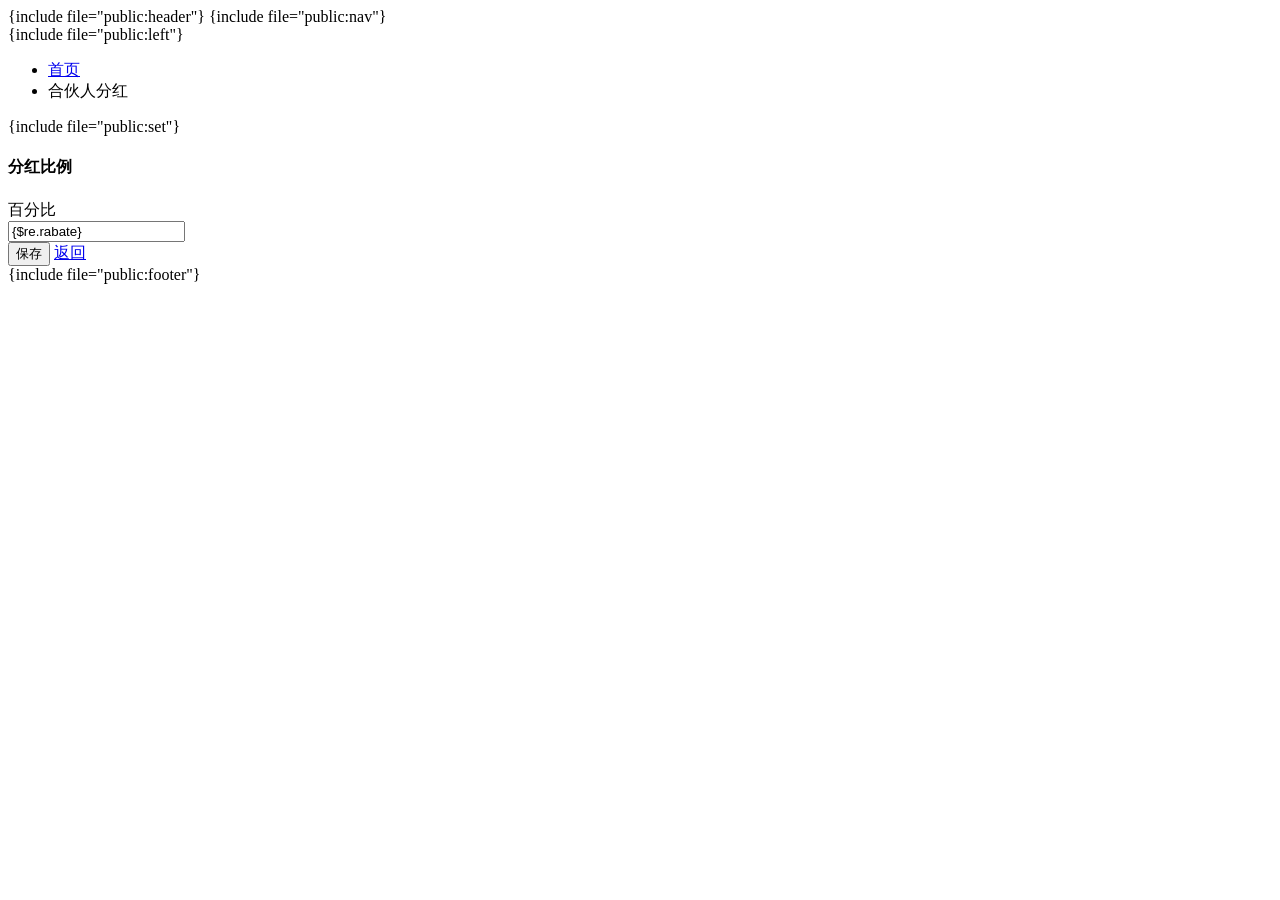
<file: application/admin/view/agio/index.html>
<!DOCTYPE html>
<html>
{include file="public:header"}

<body class="no-skin">
    <!--头部-->
    {include file="public:nav"}

    <div class="main-container ace-save-state" id="main-container">
        <!--菜单-->
        <script type="text/javascript">
            try {
                ace.settings.loadState('main-container')
            } catch (e) {}
        </script>

        {include file="public:left"}

        <div class="main-content">
            <div class="main-content-inner">
                <div class="breadcrumbs ace-save-state" id="breadcrumbs">
                    <ul class="breadcrumb">
                        <li>
                            <i class="ace-icon fa fa-home home-icon"></i>
                            <a href="{:url('Index/index')}">首页</a>
                        </li>
                        <li class="active">合伙人分红</li>
                    </ul><!-- /.breadcrumb -->

                </div>

                <div class="page-content">

                    {include file="public:set"}

                    <div class="row">
                        <div class="col-xs-12">
                            <div class="col-sm-10 col-sm-offset-1">
                                <form id="logoForm" class="form-horizontal" action="{:url('Agio/usave')}" method="post" enctype="multipart/form-data">
                                    <div class="row">
                                        <div class="col-sm-10">
                                            <div class="widget-box transparent">
                                                <div class="widget-header widget-header-flat">
                                                    <h4 class="widget-title"><i class="ace-icon fa fa-leaf green"></i>分红比例</h4>
                                                </div>
                                                <div class="widget-body">
                                                    <div class="widget-main">
                                                        <div class="form-group">
                                                            <label class="col-sm-4 control-label no-padding-right" for="">百分比</label>
                                                            <div class="col-sm-6">
                                                                <input class="form-control" type="text" name="rabate" value="{$re.rabate}"
                                                                    required>
                                                            </div>
                                                        </div>
                                                      
                                                      
                                                       
                                                    </div>
                                                </div>
                                            </div>
                                        </div>
                                    </div>
                                    <div class="clearfix form-actions">
                                        <div class="col-md-offset-3 col-md-9">
                                            <button class="btn btn-info" type="submit">
                                                <i class="ace-icon fa fa-floppy-o bigger-110"></i>
                                                保存
                                            </button>
                                            <a class="btn" href="{:url('User/lister')}">
                                                <i class="ace-icon fa fa-undo bigger-110"></i>
                                                返回
                                            </a>
                                        </div>
                                    </div>
                                </form>
                                <!-- PAGE CONTENT BEGINS -->
                            </div>
                            <!-- PAGE CONTENT ENDS -->
                        </div><!-- /.col -->
                    </div><!-- /.row -->
                </div><!-- /.page-content -->
            </div>
        </div><!-- /.main-content -->

      {include file="public:footer"}

        <a href="#" id="btn-scroll-up" class="btn-scroll-up btn btn-sm btn-inverse">
            <i class="ace-icon fa fa-angle-double-up icon-only bigger-110"></i>
        </a>
    </div><!-- /.main-container -->


    <script>
        jQuery(function ($) {
            $('[data-rel=tooltip]').tooltip();

            $("#hide-option").tooltip({
                hide: {
                    effect: "explode",
                    delay: 250
                }
            });

        })
    </script>


    <script>
        $(function () {
            $('#thumb').ace_file_input({
                style: 'well',
                btn_choose: '封面图',
                btn_change: null,
                no_icon: 'ace-icon fa fa-picture-o',
                droppable: true,
                thumbnail: 'fit' //large | fit
                    //,icon_remove:null//set null, to hide remove/reset button
                    /**,before_change:function(files, dropped) {
						//Check an example below
						//or examples/file-upload.html
						return true;
					}*/
                    /**,before_remove : function() {
						return true;
					}*/
                    ,
                preview_error: function (filename, error_code) {
                    //name of the file that failed
                    //error_code values
                    //1 = 'FILE_LOAD_FAILED',
                    //2 = 'IMAGE_LOAD_FAILED',
                    //3 = 'THUMBNAIL_FAILED'
                    //alert(error_code);
                }

            }).on('change', function () {
                //console.log($(this).data('ace_input_files'));
                //console.log($(this).data('ace_input_method'));
            });

            $("#article").ajaxForm({
                // url: 'links.html',
                // type: 'post',
                // success: fun
            })
        });

        //响应请求回调
        function fun() {

        }
    </script>
    <script>
        $(function () {
            $('#logoForm').ajaxForm({
                beforeSubmit: checkForm, // 此方法主要是提交前执行的方法，根据需要设置
                success: complete, // 这是提交后的方法
                dataType: 'json'
            });

            function checkForm() {
               
            }

            function complete(data) {
                if (data.status == 1) {
                    layer.alert(data.msg, {
                        icon: 5
                    }, function (index) {
                        layer.close(index);
                        window.location.href = data.url;
                    });

                } else {
                    layer.alert(data.msg, {
                        icon: 6
                    }, function (index) {
                        layer.close(index);
                        window.location.href = data.url;
                    });

                }
            }

        });
    </script>
</body>

</html>
</file>
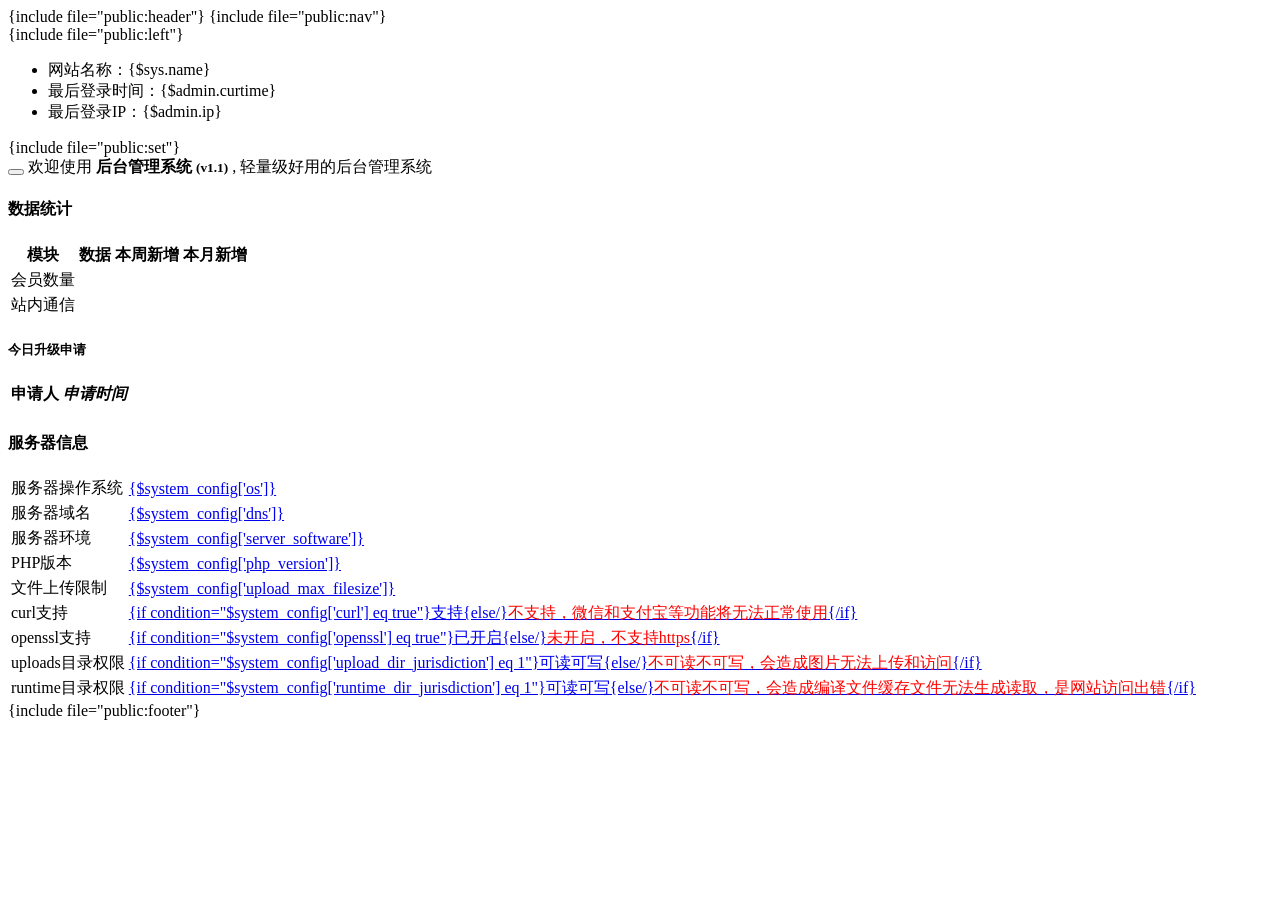
<file: application/admin/view/index/index.html>
<!DOCTYPE html>
<html>
{include file="public:header"}

<body class="no-skin">
  
  <!--头部-->
  {include file="public:nav"}
  <div class="main-container ace-save-state" id="main-container">
    <!--菜单-->
    <script type="text/javascript">
      try { ace.settings.loadState('main-container') } catch (e) { }
    </script>

    {include file="public:left"}
    <div class="main-content">
      <div class="main-content-inner">
        <div class="breadcrumbs ace-save-state" id="breadcrumbs">
          <ul class="breadcrumb">
            <li>网站名称：<span>{$sys.name}</span></li>
            <li>最后登录时间：<span>{$admin.curtime}</span></li>
            <li>最后登录IP：<span>{$admin.ip}</span></li>
          </ul>

        </div>

        <div class="page-content">
          {include file="public:set"}

          <div class="row">
            <div class="col-xs-12">
              <!-- PAGE CONTENT BEGINS -->
              <div class="alert alert-block alert-success">
                <button type="button" class="close" data-dismiss="alert">
                  <i class="ace-icon fa fa-times"></i>
                </button>

                <i class="ace-icon fa fa-check green"></i>

                欢迎使用
                <strong class="green">
                  后台管理系统
                  <small>(v1.1)</small>
                </strong>,
                轻量级好用的后台管理系统
              </div>

              <div class="row">

                <div class="col-xs-12">
                    <div class="col-sm-7">
                        <div class="widget-box transparent">
                          <div class="widget-header widget-header-flat">
                            <h4 class="widget-title smaller">
                              数据统计
                            </h4>
                          </div>
                          <div class="widget-body">
                            <div class="widget-main no-padding">
                                <table class="table table-bordered table-striped">
                                  <thead class="thin-border-bottom">
                                    <tr>
                                      <th>
                                        <i class="ace-icon fa fa-caret-right blue"></i>
                                        模块</th>
                                      <th>数据</th>
                                      <th>本周新增</th>
                                      <th>本月新增</th>
                                    </tr>
                                  </thead>
                                  <tbody>
                                  <tr>
                                    <td>会员数量</td>
                                    <td></td>
                                    <td></td>
                                    <td></td>
                                  </tr>
                                  <tr>
                                    <td>站内通信</td>
                                    <td></td>
                                    <td></td>
                                    <td></td>
                                  </tr>
                                  </tbody>
                                </table>
                            </div>
                          </div>
                        </div>
        
                        <div class="space-6"></div>
        
                        <div class="widget-box transparent">
                          <div class="widget-header">
                            <h5 class="widget-title bigger lighter">
                              <i class="ace-icon fa fa-area-chart"></i>
                              <span>今日升级申请</span>
                            </h5>
                          </div>
                          <div class="widget-body">
                            <div class="widget-main no-padding">
                              <table class="table table-bordered table-hover">
                                <thead>
                                <tr>
                                  <th>申请人</th>
                                  <th><em>申请时间</em></th>
                                </tr>
                                </thead>
                                <tbody>
                                
                                  <tr>
                                  <td><span class="badge badge-pink"></span>
                                 
                                    <a href="{:url('Apply/lister')}"></a>
                                  </td>
                                  <td></td>
                                </tr>
                              
                                </tbody>
                              </table>
                            </div>
                          </div>
                        </div>
        
                       
                      </div>

                      <div class="vspace-12-sm"></div>

                      <div class="col-sm-5">
                        <div class="widget-box widget-color-dark transparent">
                          <div class="widget-header widget-header-flat">
                            <h4 class="widget-title smaller">
                              服务器信息
                            </h4>
                          </div>
        
                          <div class="widget-body">
                              <table class="table table-striped table-bordered table-hover">
                         
                                  <tbody>
                                    <tr>
                                      <td class="">服务器操作系统</td>
                                      <td>
                                        <a href="javascript:;">{$system_config['os']}</a>
                                      </td>
                                   
                                    </tr>
                                    <tr>
                                      <td class="">服务器域名</td>
                                      <td>
                                        <a href="javascript:;">{$system_config['dns']}</a>
                                      </td>
                                    
                                    </tr>
                                 
                                    <tr>
                                      <td class="">服务器环境</td>
                                      <td>
                                        <a href="javascript:;">{$system_config['server_software']}</a>
                                      </td>
                                    
                                    </tr>
                                    <tr>
                                      <td class="">PHP版本</td>
                                      <td>
                                        <a href="javascript:;">{$system_config['php_version']}</a>
                                      </td>
                                    
                                    </tr>
                                    <tr>
                                      <td class="">文件上传限制</td>
                                      <td>
                                        <a href="javascript:;">{$system_config['upload_max_filesize']}</a>
                                      </td>
                                    
                                    </tr>
                                    <tr>
                                      <td class="">curl支持</td>
                                      <td>
                                        <a href="javascript:;">{if condition="$system_config['curl'] eq true"}支持{else/}<span style="color:red;">不支持，微信和支付宝等功能将无法正常使用</span>{/if}</a>
                                      </td>
                                    
                                    </tr>
        
                                    <tr>
                                      <td class="">openssl支持</td>
                                      <td>
                                        <a href="javascript:;">{if condition="$system_config['openssl'] eq true"}已开启{else/}<span style="color:red;">未开启，不支持https</span>{/if}</a>
                                      </td>
                                    
                                    </tr>
                                    <tr>
                                      <td class="">uploads目录权限</td>
                                      <td>
                                        <a href="javascript:;">{if condition="$system_config['upload_dir_jurisdiction'] eq 1"}可读可写{else/}<span style="color:red;">不可读不可写，会造成图片无法上传和访问</span>{/if}</a>
                                      </td>
                                    
                                    </tr>
                                    <tr>
                                      <td class="">runtime目录权限</td>
                                      <td>
                                        <a href="javascript:;">{if condition="$system_config['runtime_dir_jurisdiction'] eq 1"}可读可写{else/}<span style="color:red;">不可读不可写，会造成编译文件缓存文件无法生成读取，是网站访问出错</span>{/if}</a>
                                      </td>
                                    
                                    </tr>
        
                                 
                                  </tbody>
                                </table>
                          </div>
                        </div>
                      </div><!-- /.col -->
                
                </div>

          </div><!-- /.row -->
        </div><!-- /.page-content -->
      </div>
    </div><!-- /.main-content -->

    {include file="public:footer"}

    <a href="#" id="btn-scroll-up" class="btn-scroll-up btn btn-sm btn-inverse">
      <i class="ace-icon fa fa-angle-double-up icon-only bigger-110"></i>
    </a>
  </div><!-- /.main-container -->



  <script>
    jQuery(function ($) {
      $('[data-rel=tooltip]').tooltip();

      $("#hide-option").tooltip({
        hide: {
          effect: "explode",
          delay: 250
        }
      });

    })
  </script>

</body>

</html>
</file>
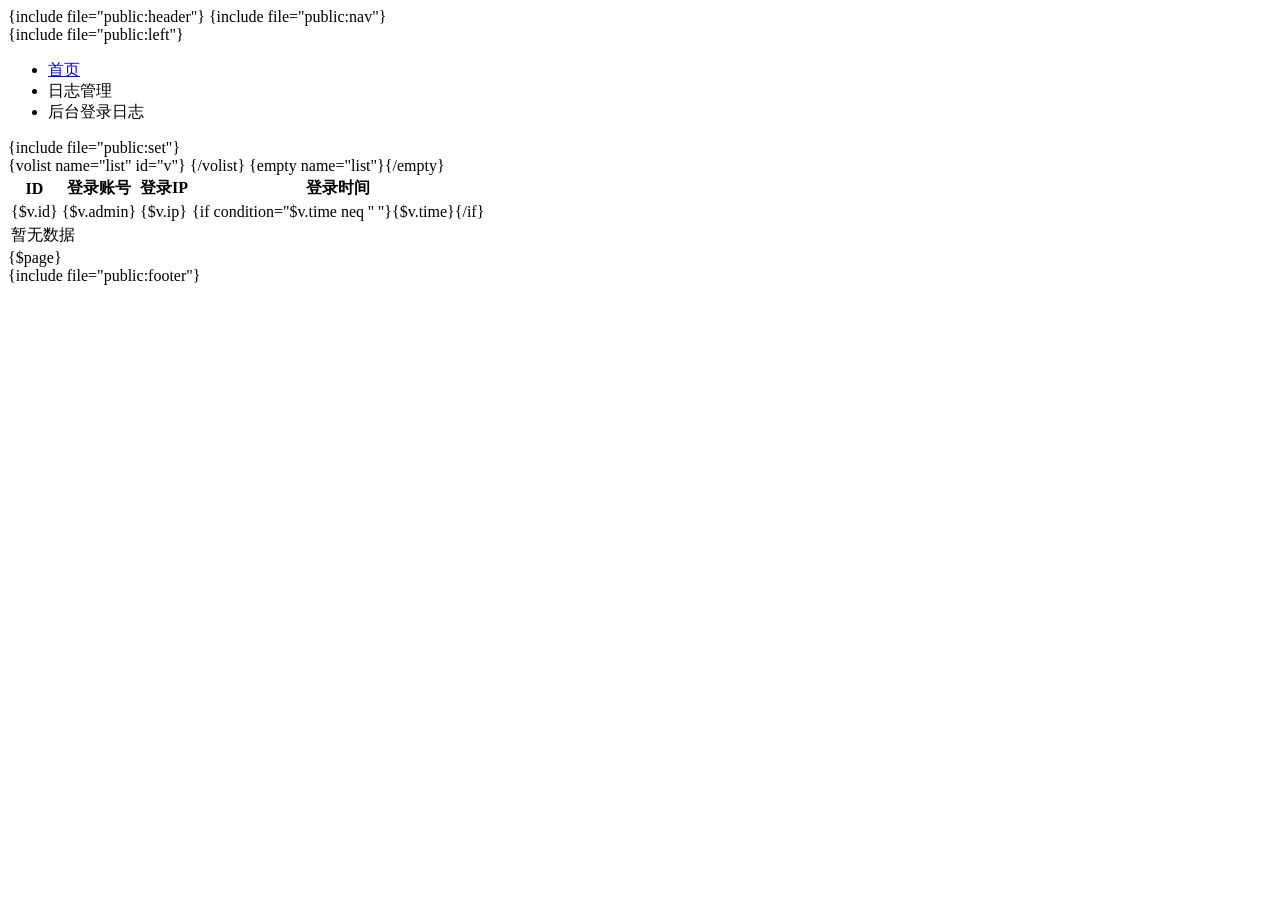
<file: application/admin/view/log/index.html>
<!DOCTYPE html>
<html>
{include file="public:header"}

<body class="no-skin">
<!--头部-->
{include file="public:nav"}

<div class="main-container ace-save-state" id="main-container">
  <!--菜单-->
  <script type="text/javascript">
  try{ace.settings.loadState('main-container')}catch(e){}
</script>

{include file="public:left"}

  <div class="main-content">
    <div class="main-content-inner">
      <div class="breadcrumbs ace-save-state" id="breadcrumbs">
        <ul class="breadcrumb">
          <li>
            <i class="ace-icon fa fa-home home-icon"></i>
            <a href="{:url('Index/index')}">首页</a>
          </li>
          <li class="active">日志管理</li>
          <li class="active">后台登录日志</li>
        </ul><!-- /.breadcrumb -->

      </div>

      <div class="page-content">
        {include file="public:set"}
        <div class="row">
          <div class="col-xs-12">
            <div class="col-sm-10 col-sm-offset-1">
              <div class="page-header">
                <div class="row">
                <div class="col-sm-4">
                <!-- <a class="btn btn-success btn-white btn-bold" href="{:url('News/add')}">
                  <i class="ace-icon fa fa-plus icon-only"></i>
                  添加</a>
                <button id="change" class="btn btn-warning btn-white btn-bold">
                  <i class="fa fa-exchange"></i>
                  排序
                </button>
                <button class="btn btn-danger btn-white btn-bold del-btn">
                  <i class="ace-icon fa fa-trash-o icon-only"></i>
                  删除
                </button> -->
                </div>

                 <!-- <div class="col-sm-8 clearfix">
                  <form class="form-inline pull-right" action="{:url('News/lister')}">
                
                    <div class="form-group">
                      <div class="input-group">
									<span class="input-group-addon">
										<i class="ace-icon fa fa-check"></i>
									</span>
                        <input type="text" name="key"  class="form-control search-query" value="" placeholder="请输入需查询的关键字">
                        <span class="input-group-btn">
										<button type="submit" class="btn btn-info btn-sm ajax-search-form">
											<span class="ace-icon fa fa-search icon-on-right bigger-120"></span> 搜索
									</button>
									</span>
                      </div>
                    </div>
                  </form>
                </div> -->
                </div>
              </div>
              <table class="table table-bordered table-hover">
                <thead>
                <tr>
                  
                  <th>ID</th>                
                  <th>登录账号</th>                               
                  <th>登录IP</th>
                  <th>登录时间</th>
                
                </tr>
                </thead>
                
                <tbody>
                {volist name="list" id="v"}
                <tr class="ace-thumbnails">
                
                  <td><span class="badge badge-grey">{$v.id}</span></td>
                 
                  <td>{$v.admin} </td>
              
                  <td>{$v.ip} </td>
                  <td>{if condition="$v.time neq '' "}{$v.time}{/if}</td>
              
                </tr>
                {/volist}
                {empty name="list"}<tr><td colspan="15" class="text-center">暂无数据</td></tr>{/empty}
                </tbody>
               
              </table>
              <div class="text-center">
                {$page}
              </div>
            </div>
          </div><!-- /.col -->
        </div><!-- /.row -->
      </div><!-- /.page-content -->
    </div>
  </div><!-- /.main-content -->

{include file="public:footer"}

<a href="#" id="btn-scroll-up" class="btn-scroll-up btn btn-sm btn-inverse">
  <i class="ace-icon fa fa-angle-double-up icon-only bigger-110"></i>
</a>
</div><!-- /.main-container -->

<script>
  jQuery(function($) {
    $('[data-rel=tooltip]').tooltip();

    $( "#hide-option" ).tooltip({
      hide: {
        effect: "explode",
        delay: 250
      }
    });

  })
</script>
<script type="text/javascript">
		function dels(id){
			layer.confirm('你确定删除吗？', {icon: 3}, function(index){
		    layer.close(index);
		    window.location.href="__URL__/delete/id/"+id;
		  });
	    }
		</script>
<script>
	function change(id){
			layer.confirm('你确定通过审核吗？', {icon: 3}, function(index){
		    layer.close(index);
		    window.location.href="__URL__/change/id/"+id;
		  });
	    }
</script>


  <script>
  $("#change").click(function(){
  	$("#sortForm").submit();
  })

  </script>
</body>
</html>
</file>
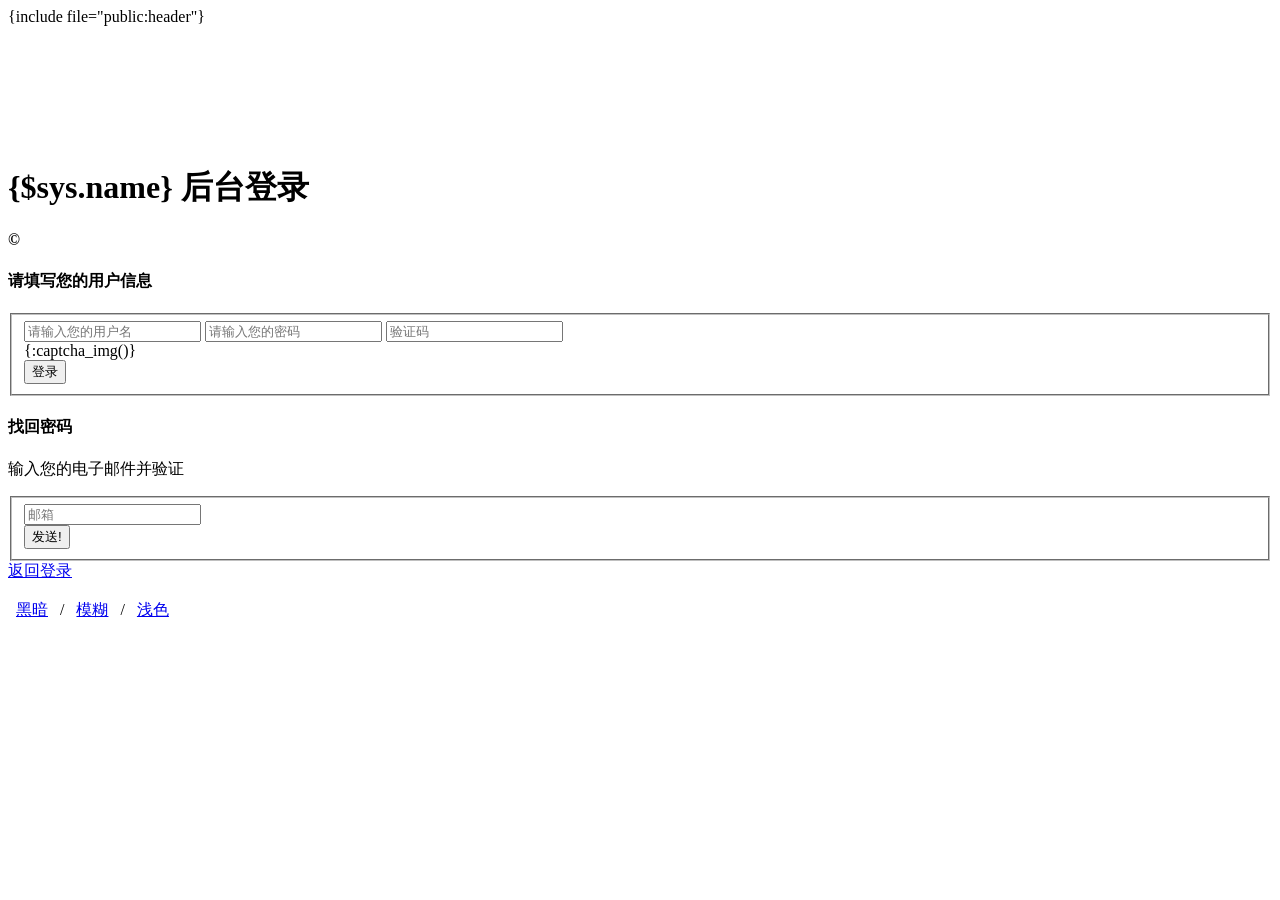
<file: application/admin/view/login/index.html>
<!DOCTYPE html>
<html lang="zh-CN">

{include file="public:header"}

<body class="login-layout blur-login">
<div class="main-container">
  <div class="main-content">
    <div class="row">
      <div class="col-sm-10 col-sm-offset-1">
        <div class="login-container" style="margin-top: 140px">
          <div class="center">
            <h1>
              <i class="ace-icon fa fa-leaf green"></i>
              <span class="red">{$sys.name}</span>
              <span class="white" id="id-text2">后台登录</span>
            </h1>
            <h4 class="blue" id="id-company-text">&copy;</h4>
          </div>

          <div class="space-6"></div>

          <div class="position-relative">
            <div id="login-box" class="login-box visible widget-box no-border">
              <div class="widget-body">
                <div class="widget-main">
                  <h4 class="header blue lighter bigger">
                    <i class="ace-icon fa fa-coffee green"></i>
                    请填写您的用户信息
                  </h4>

                  <div class="space-6"></div>

                  <form id="logoForm" method="post" action="__URL__/check">
                    <fieldset>
                      <label class="block clearfix">
														<span class="block input-icon input-icon-right">
															<input id="username" type="text" class="form-control" name="username" placeholder="请输入您的用户名" datatype="s5-16" errormsg="用户名至少5个字符,最多16个字符！"/>
															<i class="ace-icon fa fa-user"></i>
														</span>
                      </label>

                      <label class="block clearfix">
														<span class="block input-icon input-icon-right">
															<input id="password" type="password" class="form-control" name="password" placeholder="请输入您的密码" datatype="s5-12" errormsg="密码至少5个字符,最多12个字符！"/>
															<i class="ace-icon fa fa-lock"></i>
														</span>
                      </label>

                      <label class="block clearfix">
                          <span class="block input-icon input-icon-right">
                              <input type="text" name="verify" id="verify" placeholder="验证码"  class="form-control"/>
                              <i class="ace-icon fa fa-barcode blue"></i>
                          </span>
                    </label>

                     
                        
                        <!-- 验证码可根据需要调整大小 -->
                        <div class="form-group">
                            {:captcha_img()}
                        </div>

                      <div class="space"></div>

                      <div class="clearfix">
                        <!-- <label class="inline">
                          <input type="checkbox" class="ace" />
                          <span class="lbl"> 记住密码</span>
                        </label> -->

                        <button id="subBtn" type="submit" class="width-35 pull-right btn btn-sm btn-primary">
                          <i class="ace-icon fa fa-key"></i>
                          <span class="bigger-110">登录</span>
                        </button>
                      </div>

                      <div class="space-4"></div>
                    </fieldset>
                  </form>

                </div>

                <div class="toolbar clearfix">
                  <!-- <div>
                    <a href="#" data-target="#forgot-box" class="forgot-password-link">
                      <i class="ace-icon fa fa-arrow-left"></i> 密码找回
                    </a>
                  </div>
 -->
                  <!--<div>
                    <a href="#" data-target="#signup-box" class="user-signup-link">
                      注册帐号
                      <i class="ace-icon fa fa-arrow-right"></i>
                    </a>
                  </div>-->
                </div>
              </div>
            </div>

            <div id="forgot-box" class="forgot-box widget-box no-border">
              <div class="widget-body">
                <div class="widget-main">
                  <h4 class="header red lighter bigger">
                    <i class="ace-icon fa fa-key"></i>
                    找回密码
                  </h4>

                  <div class="space-6"></div>
                  <p>
                    输入您的电子邮件并验证
                  </p>

                  <form>
                    <fieldset>
                      <label class="block clearfix">
														<span class="block input-icon input-icon-right">
															<input type="email" class="form-control" placeholder="邮箱" />
															<i class="ace-icon fa fa-envelope"></i>
														</span>
                      </label>

                      <div class="clearfix">
                        <button type="button" class="width-35 pull-right btn btn-sm btn-danger">
                          <i class="ace-icon fa fa-lightbulb-o"></i>
                          <span class="bigger-110">发送!</span>
                        </button>
                      </div>
                    </fieldset>
                  </form>
                </div>
                <!-- /.widget-main -->

                <div class="toolbar center">
                  <a href="#" data-target="#login-box" class="back-to-login-link">
                    返回登录
                    <i class="ace-icon fa fa-arrow-right"></i>
                  </a>
                </div>
              </div>
            </div>

           
          </div>

          <div class="navbar-fixed-top align-right">
            <br /> &nbsp;
            <a id="btn-login-dark" href="#">黑暗</a>
            &nbsp;
            <span class="blue">/</span> &nbsp;
            <a id="btn-login-blur" href="#">模糊</a>
            &nbsp;
            <span class="blue">/</span> &nbsp;
            <a id="btn-login-light" href="#">浅色</a>
            &nbsp; &nbsp; &nbsp;
          </div>
        </div>
      </div>
    </div>
  </div>
</div>


<script type="text/javascript">

$(function(){
	var img = $("#verify_img");
	var src = img.attr("src")+"?";
	img.click(function(){
		img.attr("src",src+Math.random());
	});
});

  jQuery(function($) {
    $(document).on('click', '.toolbar a[data-target]', function(e) {
      e.preventDefault();
      var target = $(this).data('target');
      $('.widget-box.visible').removeClass('visible'); //hide others
      $(target).addClass('visible'); //show target
    });
  });

  jQuery(function($) {
    $('#btn-login-dark').on('click', function(e) {
      $('body').attr('class', 'login-layout');
      $('#id-text2').attr('class', 'white');
      $('#id-company-text').attr('class', 'blue');

      e.preventDefault();
    });
    $('#btn-login-light').on('click', function(e) {
      $('body').attr('class', 'login-layout light-login');
      $('#id-text2').attr('class', 'grey');
      $('#id-company-text').attr('class', 'blue');

      e.preventDefault();
    });
    $('#btn-login-blur').on('click', function(e) {
      $('body').attr('class', 'login-layout blur-login');
      $('#id-text2').attr('class', 'white');
      $('#id-company-text').attr('class', 'light-blue');

      e.preventDefault();
    });

   /*  var datas = $("#logoForm").Validform({
      tiptype: 3
    }); */
   $("#logoForm").ajaxForm({
	   success:function(res){
		   if(res.code==1){
			   
				   location.href=res.url;
			 
			   
		   }else{
			   layer.alert(res.msg,{icon:2},function(){
				   location.href=res.url;
			   })
		   }
	   } 
   });
   // $("#subBtn").on('click',function () {
    //   console.log(datas.getStatus())
    //   // $("#logoForm").ajaxSubmit({
    //   //   type: "get",
    //   //   beforeSubmit: function(){
    //   //
    //   //   },
    //   //   success: function(res) {
    //   //     console.log(res);
    //   //   }
    //   // });
    //   //
    //   // console.log(datas);
    //
    //
    //
    // })

  });

</script>
</body>

</html>
</file>
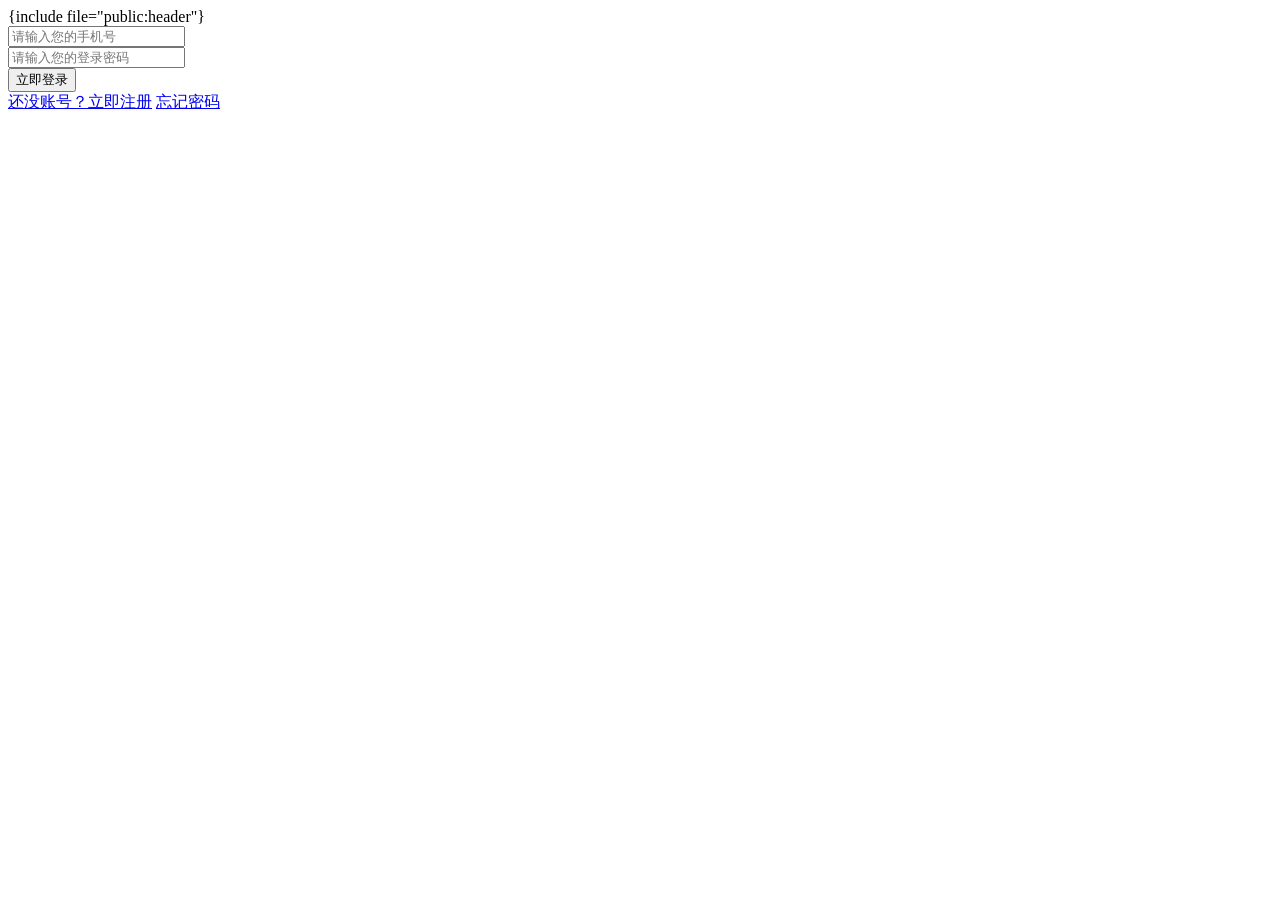
<file: application/mobile/view/login/index.html>
<!DOCTYPE html>
<html>

{include file="public:header"}

<body>

  <div class="member_change">
    <form action="{:url('Login/check')}" method="post" id="logoForm">
      <div class="member_password">
        <input type="tel" class="member_ipt am-text-left am-text-sm" name="phone" placeholder="请输入您的手机号" required maxlength="11"
          onchange="validatemobile(this.value)" />
      </div>
      <div class="member_password">
        <input type="password" class="member_ipt am-text-left am-text-sm" name="pwd" placeholder="请输入您的登录密码" required id="pwd1"
          onkeyup="value=value.replace(/[^\w\.\/]/ig,'')" />
        <i class="am-icon-eye-slash member_password_toggle am-text-lg"></i>
      </div>
      <button type="submit" class="member_btn am-text-default" id="bangding_btn">立即登录</button>
      <div class="flex_between am-text-sm padding_percent_3">
        <a href="{:url('Login/register')}">还没账号？立即注册</a>
        <a href="{:url('Login/forget')}" class="member_under color_nine">忘记密码</a>
      </div>
    </form>
  </div>

  <script type="text/javascript">
    $(function () {

      //切换输入密码显示隐藏状态
      $('.member_change').on('click', '.member_password .member_password_toggle', function () {
        var _this = $(this)
        toggleEleType(_this.prev('.member_ipt'), 'type', 'text', 'password', function () {
          _this.toggleClass('am-icon-eye-slash am-icon-eye')
        })
      })

    })
  </script>
  <script>
    $(function () {
      $('#logoForm').ajaxForm({
        beforeSubmit: checkForm, // 此方法主要是提交前执行的方法，根据需要设置
        success: complete, // 这是提交后的方法
        dataType: 'json'
      });
  
      function checkForm() {
        
      }
  
      function complete(data) {
        if (data.code == 1) {
          layer.alert(data.msg, {
            icon: 6
          }, function (index) {
            layer.close(index);
            window.location.href = data.url;
          });
  
        } else {
          layer.alert(data.msg, {
            icon: 5
          }, function (index) {
            layer.close(index);
            window.location.href = data.url;
          });
  
        }
      }
  
    });
  </script>
</body>

</html>
</file>
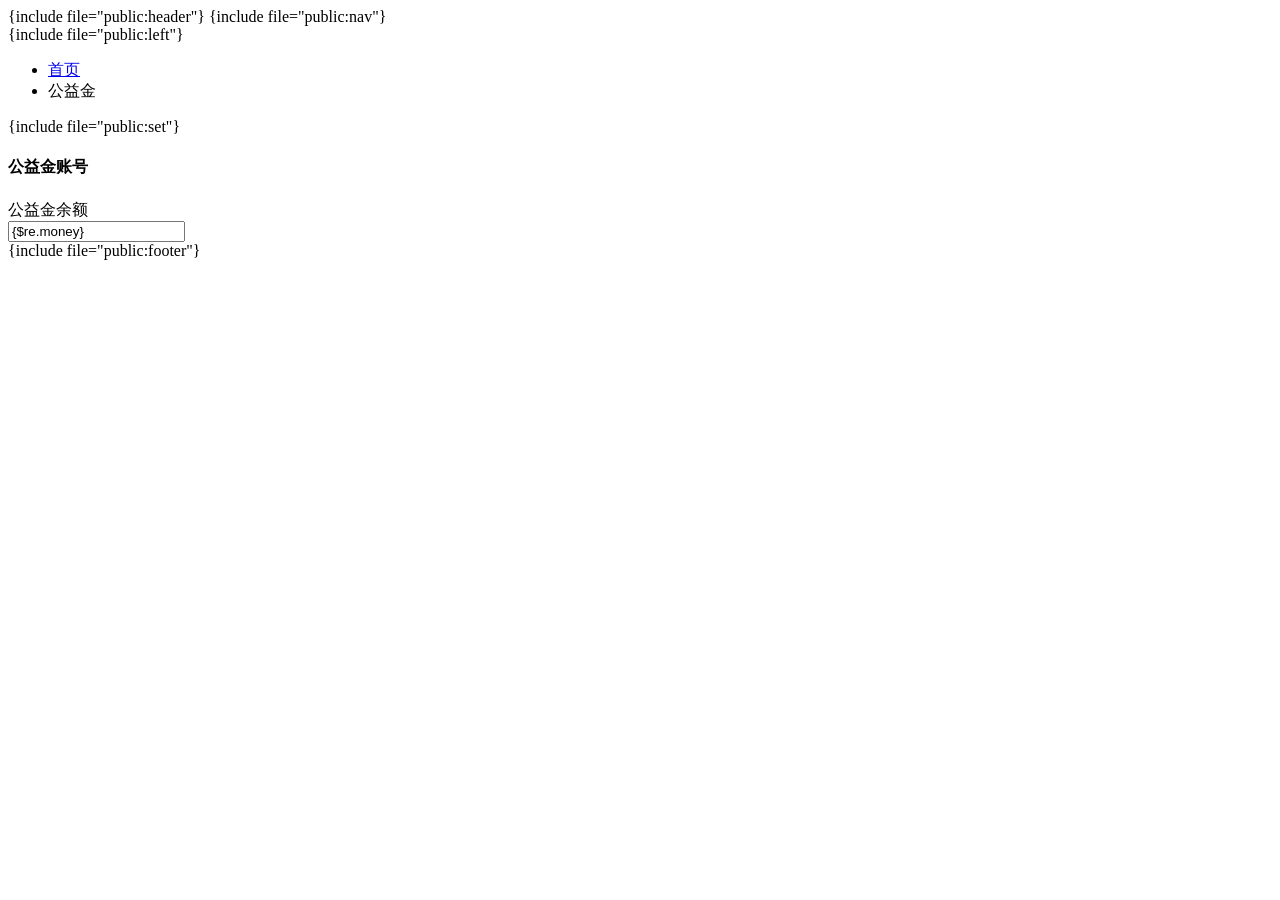
<file: application/admin/view/agio/fund.html>
<!DOCTYPE html>
<html>
{include file="public:header"}

<body class="no-skin">
    <!--头部-->
    {include file="public:nav"}

    <div class="main-container ace-save-state" id="main-container">
        <!--菜单-->
        <script type="text/javascript">
            try {
                ace.settings.loadState('main-container')
            } catch (e) {}
        </script>

        {include file="public:left"}

        <div class="main-content">
            <div class="main-content-inner">
                <div class="breadcrumbs ace-save-state" id="breadcrumbs">
                    <ul class="breadcrumb">
                        <li>
                            <i class="ace-icon fa fa-home home-icon"></i>
                            <a href="{:url('Index/index')}">首页</a>
                        </li>
                        <li class="active">公益金</li>
                    </ul><!-- /.breadcrumb -->

                </div>

                <div class="page-content">

                    {include file="public:set"}

                    <div class="row">
                        <div class="col-xs-12">
                            <div class="col-sm-10 col-sm-offset-1">
                                <form id="logoForm" class="form-horizontal" action="{:url('Agio/usave')}" method="post" enctype="multipart/form-data">
                                    <div class="row">
                                        <div class="col-sm-10">
                                            <div class="widget-box transparent">
                                                <div class="widget-header widget-header-flat">
                                                    <h4 class="widget-title"><i class="ace-icon fa fa-leaf green"></i>公益金账号</h4>
                                                </div>
                                                <div class="widget-body">
                                                    <div class="widget-main">
                                                        <div class="form-group">
                                                            <label class="col-sm-4 control-label no-padding-right" for="">公益金余额</label>
                                                            <div class="col-sm-6">
                                                                <input class="form-control" type="text"  readonly value="{$re.money}"
                                                                    required>
                                                            </div>
                                                        </div>
                                                      
                                                      
                                                       
                                                    </div>
                                                </div>
                                            </div>
                                        </div>
                                    </div>
                                   
                                </form>
                                <!-- PAGE CONTENT BEGINS -->
                            </div>
                            <!-- PAGE CONTENT ENDS -->
                        </div><!-- /.col -->
                    </div><!-- /.row -->
                </div><!-- /.page-content -->
            </div>
        </div><!-- /.main-content -->

      {include file="public:footer"}

        <a href="#" id="btn-scroll-up" class="btn-scroll-up btn btn-sm btn-inverse">
            <i class="ace-icon fa fa-angle-double-up icon-only bigger-110"></i>
        </a>
    </div><!-- /.main-container -->


    <script>
        jQuery(function ($) {
            $('[data-rel=tooltip]').tooltip();

            $("#hide-option").tooltip({
                hide: {
                    effect: "explode",
                    delay: 250
                }
            });

        })
    </script>


    <script>
        $(function () {
            $('#thumb').ace_file_input({
                style: 'well',
                btn_choose: '封面图',
                btn_change: null,
                no_icon: 'ace-icon fa fa-picture-o',
                droppable: true,
                thumbnail: 'fit' //large | fit
                    //,icon_remove:null//set null, to hide remove/reset button
                    /**,before_change:function(files, dropped) {
						//Check an example below
						//or examples/file-upload.html
						return true;
					}*/
                    /**,before_remove : function() {
						return true;
					}*/
                    ,
                preview_error: function (filename, error_code) {
                    //name of the file that failed
                    //error_code values
                    //1 = 'FILE_LOAD_FAILED',
                    //2 = 'IMAGE_LOAD_FAILED',
                    //3 = 'THUMBNAIL_FAILED'
                    //alert(error_code);
                }

            }).on('change', function () {
                //console.log($(this).data('ace_input_files'));
                //console.log($(this).data('ace_input_method'));
            });

            $("#article").ajaxForm({
                // url: 'links.html',
                // type: 'post',
                // success: fun
            })
        });

        //响应请求回调
        function fun() {

        }
    </script>
    <script>
        $(function () {
            $('#logoForm').ajaxForm({
                beforeSubmit: checkForm, // 此方法主要是提交前执行的方法，根据需要设置
                success: complete, // 这是提交后的方法
                dataType: 'json'
            });

            function checkForm() {
               
            }

            function complete(data) {
                if (data.status == 1) {
                    layer.alert(data.msg, {
                        icon: 5
                    }, function (index) {
                        layer.close(index);
                        window.location.href = data.url;
                    });

                } else {
                    layer.alert(data.msg, {
                        icon: 6
                    }, function (index) {
                        layer.close(index);
                        window.location.href = data.url;
                    });

                }
            }

        });
    </script>
</body>

</html>
</file>
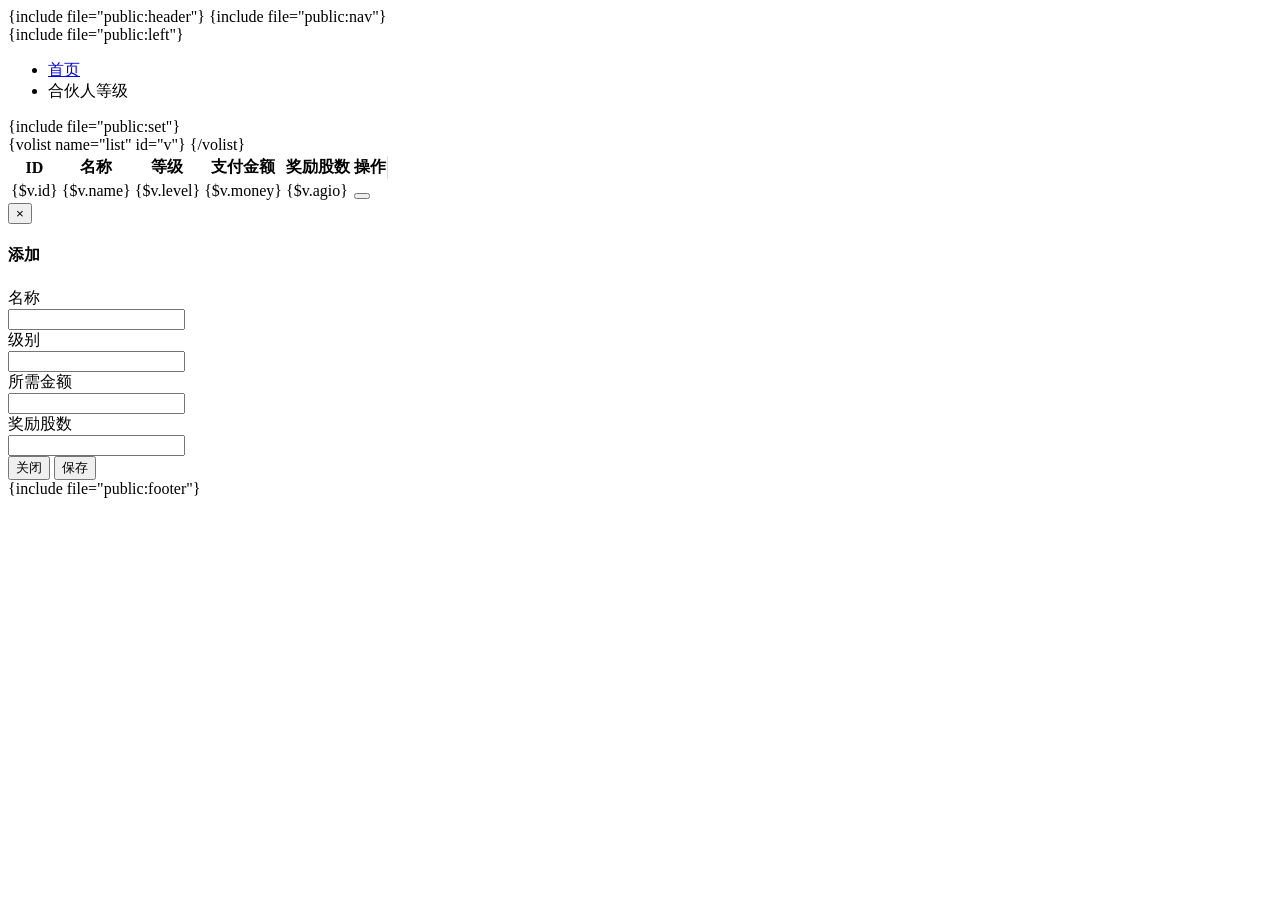
<file: application/admin/view/agio/level.html>
<!DOCTYPE html>
<html>
{include file="public:header"}

<body class="no-skin">
<!--头部-->
{include file="public:nav"}

<div class="main-container ace-save-state" id="main-container">
  <!--菜单-->
  <script type="text/javascript">
  try{ace.settings.loadState('main-container')}catch(e){}
</script>

{include file="public:left"}

  <div class="main-content">
    <div class="main-content-inner">
      <div class="breadcrumbs ace-save-state" id="breadcrumbs">
        <ul class="breadcrumb">
          <li>
            <i class="ace-icon fa fa-home home-icon"></i>
            <a href="{:url('Index/index')}">首页</a>
          </li>
          <li class="active">合伙人等级</li>
        </ul><!-- /.breadcrumb -->

      </div>

      <div class="page-content">

        {include file="public:set"}

        <div class="row">
          <div class="col-xs-12">
            <div class="col-sm-10 col-sm-offset-1">
              <div class="page-header">
                <!-- <button class="btn btn-success btn-white btn-bold" data-toggle="modal" data-target="#add">
                  <i class="ace-icon fa fa-plus icon-only"></i>
                  添加</button> -->
                <!-- <button class="btn btn-danger btn-white btn-bold del-btn">
                  <i class="ace-icon fa fa-trash-o icon-only"></i>
                  删除</button> -->
              </div>
              <table class="table table-bordered table-hover">
                <thead>
                <tr>
                  <!-- <th class="center">
                    <label class="pos-rel">
                      <input type="checkbox" class="ace checkAll">
                      <span class="lbl"></span>
                    </label>
                  </th> -->
                  <th>ID</th>
                  <th>名称</th>
                  <th>等级</th>
                  <th>支付金额</th>
                  <th>奖励股数</th>
                  <th style="border-right:#ddd solid 1px;">操作</th>
                </tr>
                </thead>
                <tbody>
                {volist name="list" id="v"}
                <tr>
                  <!-- <td class="center"><label class="pos-rel">
                    <input type="checkbox" class="ace check">
                    <span class="lbl"></span>
                  </label>
                  </td> -->
                  
                  <td><span class="badge badge-grey">{$v.id}</span></td>
                  <td>{$v.name}</td>
                  <td>{$v.level}</td>
                  <td>{$v.money}</td>
                  <td>{$v.agio}</td>
                  <td>
                    <button class="btn btn-xs btn-info" onclick="ajaxQuery('modify',{$v.id},readData)">
                      <i class="ace-icon fa fa-pencil bigger-120"></i>
                    </button>
                 
                  </td>
                </tr>
                {/volist}
                </tbody>
              </table>
              
            </div>
            <!-- PAGE CONTENT BEGINS -->

            <!-- PAGE CONTENT ENDS -->
          </div><!-- /.col -->
        </div><!-- /.row -->
      </div><!-- /.page-content -->
    </div>
  </div><!-- /.main-content -->
  <!-- Modal -->
  <div class="modal fade" id="add" tabindex="-1" role="dialog" aria-labelledby="myModalLabel">
    <div class="modal-dialog" role="document">
      <div class="modal-content">
        <div class="modal-header">
          <button type="button" class="close" data-dismiss="modal" aria-label="Close"><span aria-hidden="true">&times;</span></button>
          <h4 class="modal-title" id="myModalLabel">添加</h4>
        </div>
        <div class="modal-body">
          <form id="modal-form" class="form-horizontal">
            <div class="form-group">
              <label class="col-sm-2 control-label no-padding-right" for="">名称</label>
              <div class="col-sm-8">
                <input id="name" class="form-control" type="text" name="name" required>
              </div>
              <input type="hidden" name="id" id="id" />
            </div>
            <div class="form-group">
              <label class="col-sm-2 control-label no-padding-right" for="">级别</label>
              <div class="col-sm-8">
                <input id="level" class="form-control" type="text" name="level" required>
              </div>
             
            </div>
            <div class="form-group">
              <label class="col-sm-2 control-label no-padding-right" for="">所需金额</label>
              <div class="col-sm-8">
                <input id="money" class="form-control" type="text" name="money" required>
              </div>
             
            </div>
            <div class="form-group">
              <label class="col-sm-2 control-label no-padding-right" for="">奖励股数</label>
              <div class="col-sm-8">
                <input id="agio" class="form-control" type="text" name="agio" required>
              </div>
             
            </div>
          </form>
        </div>
        <div class="modal-footer">
          <button type="button" class="btn btn-default" data-dismiss="modal">关闭</button>
          <button id="save-btn" type="button" class="btn btn-primary">保存</button>
        </div>
      </div>
    </div>
  </div>

  {include file="public:footer"}

<a href="#" id="btn-scroll-up" class="btn-scroll-up btn btn-sm btn-inverse">
  <i class="ace-icon fa fa-angle-double-up icon-only bigger-110"></i>
</a>
</div><!-- /.main-container -->



<script>
  jQuery(function($) {
    $('[data-rel=tooltip]').tooltip();

    $( "#hide-option" ).tooltip({
      hide: {
        effect: "explode",
        delay: 250
      }
    });

  })
</script>


  <script>
    $(function () {
      //添加-模态框
      $("#save-btn").on(ace.click_event,function () {
        //获取form表单,执行ajaxSubmit提交
        var name = $("#name").val();
    	  if($.trim(name) == ''){
        	  layer.alert("请输入名称！",{icon:5});
        	  return false;
          }
          var level = $("#level").val();
    	  if($.trim(level) == ''){
        	  layer.alert("请输入级别！",{icon:5});
        	  return false;
          }
          var money = $("#money").val();
    	  if($.trim(money) == ''){
        	  layer.alert("请输入支付金额！",{icon:5});
        	  return false;
          }
          var agio = $("#agio").val();
    	  if($.trim(agio) == ''){
        	  layer.alert("请输入奖励股数！",{icon:5});
        	  return false;
          }
    	var id = $("#id").val();
        $("#add").ajaxSubmit({
          url: '__URL__/save_place',
          type: 'post',
          data:{name:name,id:id,money:money,agio:agio,level:level},
          datatype:"text",
          success: function(res){
            //后台返回状态,保存成功
            if(res.code == 1){
              success(res.msg);
              location.href=res.url;
            }else{
              error(res.msg);
              location.href=res.url;
            }
          }
        })
      })
    });

    //向模态框写入数据
    function readData(data) {
    	$(".modal-title").text('修改');
      $("#id").val(data.id);
      $("#name").val(data.name);    
      $("#level").val(data.level); 
      $("#money").val(data.money); 
      $("#agio").val(data.agio); 
      $('#add').modal('show');
    }

    function gs() {
      console.log(1)
    }
  //bs模态框关闭事件回调函数
    $('#add').on('hidden.bs.modal', function (e) {
  // do something...
  $('#modal-form').get(0).reset();
  $(".modal-title").text('添加');
	})

  </script>
</body>
</html>
</file>
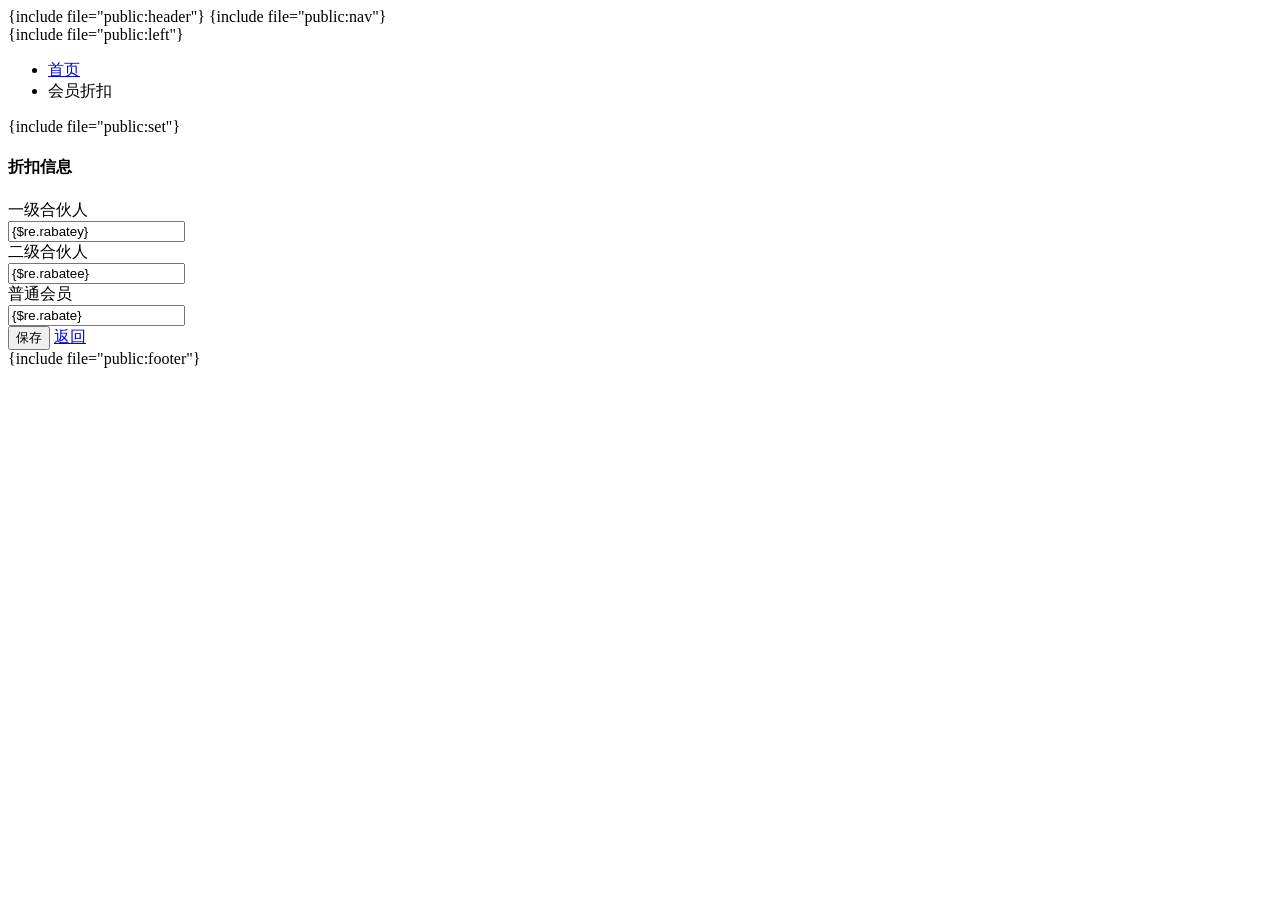
<file: application/admin/view/agio/lister.html>
<!DOCTYPE html>
<html>
{include file="public:header"}

<body class="no-skin">
    <!--头部-->
    {include file="public:nav"}

    <div class="main-container ace-save-state" id="main-container">
        <!--菜单-->
        <script type="text/javascript">
            try {
                ace.settings.loadState('main-container')
            } catch (e) {}
        </script>

        {include file="public:left"}

        <div class="main-content">
            <div class="main-content-inner">
                <div class="breadcrumbs ace-save-state" id="breadcrumbs">
                    <ul class="breadcrumb">
                        <li>
                            <i class="ace-icon fa fa-home home-icon"></i>
                            <a href="{:url('Index/index')}">首页</a>
                        </li>
                        <li class="active">会员折扣</li>
                    </ul><!-- /.breadcrumb -->

                </div>

                <div class="page-content">

                    {include file="public:set"}

                    <div class="row">
                        <div class="col-xs-12">
                            <div class="col-sm-10 col-sm-offset-1">
                                <form id="logoForm" class="form-horizontal" action="{:url('Agio/save')}" method="post" enctype="multipart/form-data">
                                    <div class="row">
                                        <div class="col-sm-10">
                                            <div class="widget-box transparent">
                                                <div class="widget-header widget-header-flat">
                                                    <h4 class="widget-title"><i class="ace-icon fa fa-leaf green"></i>折扣信息</h4>
                                                </div>
                                                <div class="widget-body">
                                                    <div class="widget-main">
                                                        <div class="form-group">
                                                            <label class="col-sm-4 control-label no-padding-right" for="">一级合伙人</label>
                                                            <div class="col-sm-6">
                                                                <input class="form-control" type="text" name="rabatey" value="{$re.rabatey}"
                                                                    required>
                                                            </div>
                                                        </div>
                                                        <div class="form-group">
                                                            <label class="col-sm-4 control-label no-padding-right" for="">二级合伙人</label>
                                                            <div class="col-sm-6">
                                                                <input class="form-control" type="text" name="rabatee" value="{$re.rabatee}" required>
                                                            </div>
                                                        </div>

                                                        <div class="form-group">
                                                            <label class="col-sm-4 control-label no-padding-right" for="">普通会员</label>
                                                            <div class="col-sm-6">
                                                                <input class="form-control" type="text" name="rabate" value="{$re.rabate}" required>
                                                            </div>
                                                        </div>
                                                      
                                                       
                                                    </div>
                                                </div>
                                            </div>
                                        </div>
                                    </div>
                                    <div class="clearfix form-actions">
                                        <div class="col-md-offset-3 col-md-9">
                                            <button class="btn btn-info" type="submit">
                                                <i class="ace-icon fa fa-floppy-o bigger-110"></i>
                                                保存
                                            </button>
                                            <a class="btn" href="{:url('User/lister')}">
                                                <i class="ace-icon fa fa-undo bigger-110"></i>
                                                返回
                                            </a>
                                        </div>
                                    </div>
                                </form>
                                <!-- PAGE CONTENT BEGINS -->
                            </div>
                            <!-- PAGE CONTENT ENDS -->
                        </div><!-- /.col -->
                    </div><!-- /.row -->
                </div><!-- /.page-content -->
            </div>
        </div><!-- /.main-content -->

      {include file="public:footer"}

        <a href="#" id="btn-scroll-up" class="btn-scroll-up btn btn-sm btn-inverse">
            <i class="ace-icon fa fa-angle-double-up icon-only bigger-110"></i>
        </a>
    </div><!-- /.main-container -->


    <script>
        jQuery(function ($) {
            $('[data-rel=tooltip]').tooltip();

            $("#hide-option").tooltip({
                hide: {
                    effect: "explode",
                    delay: 250
                }
            });

        })
    </script>


    <script>
        $(function () {
            $('#thumb').ace_file_input({
                style: 'well',
                btn_choose: '封面图',
                btn_change: null,
                no_icon: 'ace-icon fa fa-picture-o',
                droppable: true,
                thumbnail: 'fit' //large | fit
                    //,icon_remove:null//set null, to hide remove/reset button
                    /**,before_change:function(files, dropped) {
						//Check an example below
						//or examples/file-upload.html
						return true;
					}*/
                    /**,before_remove : function() {
						return true;
					}*/
                    ,
                preview_error: function (filename, error_code) {
                    //name of the file that failed
                    //error_code values
                    //1 = 'FILE_LOAD_FAILED',
                    //2 = 'IMAGE_LOAD_FAILED',
                    //3 = 'THUMBNAIL_FAILED'
                    //alert(error_code);
                }

            }).on('change', function () {
                //console.log($(this).data('ace_input_files'));
                //console.log($(this).data('ace_input_method'));
            });

            $("#article").ajaxForm({
                // url: 'links.html',
                // type: 'post',
                // success: fun
            })
        });

        //响应请求回调
        function fun() {

        }
    </script>
    <script>
        $(function () {
            $('#logoForm').ajaxForm({
                beforeSubmit: checkForm, // 此方法主要是提交前执行的方法，根据需要设置
                success: complete, // 这是提交后的方法
                dataType: 'json'
            });

            function checkForm() {
               
            }

            function complete(data) {
                if (data.status == 1) {
                    layer.alert(data.msg, {
                        icon: 5
                    }, function (index) {
                        layer.close(index);
                        window.location.href = data.url;
                    });

                } else {
                    layer.alert(data.msg, {
                        icon: 6
                    }, function (index) {
                        layer.close(index);
                        window.location.href = data.url;
                    });

                }
            }

        });
    </script>
</body>

</html>
</file>
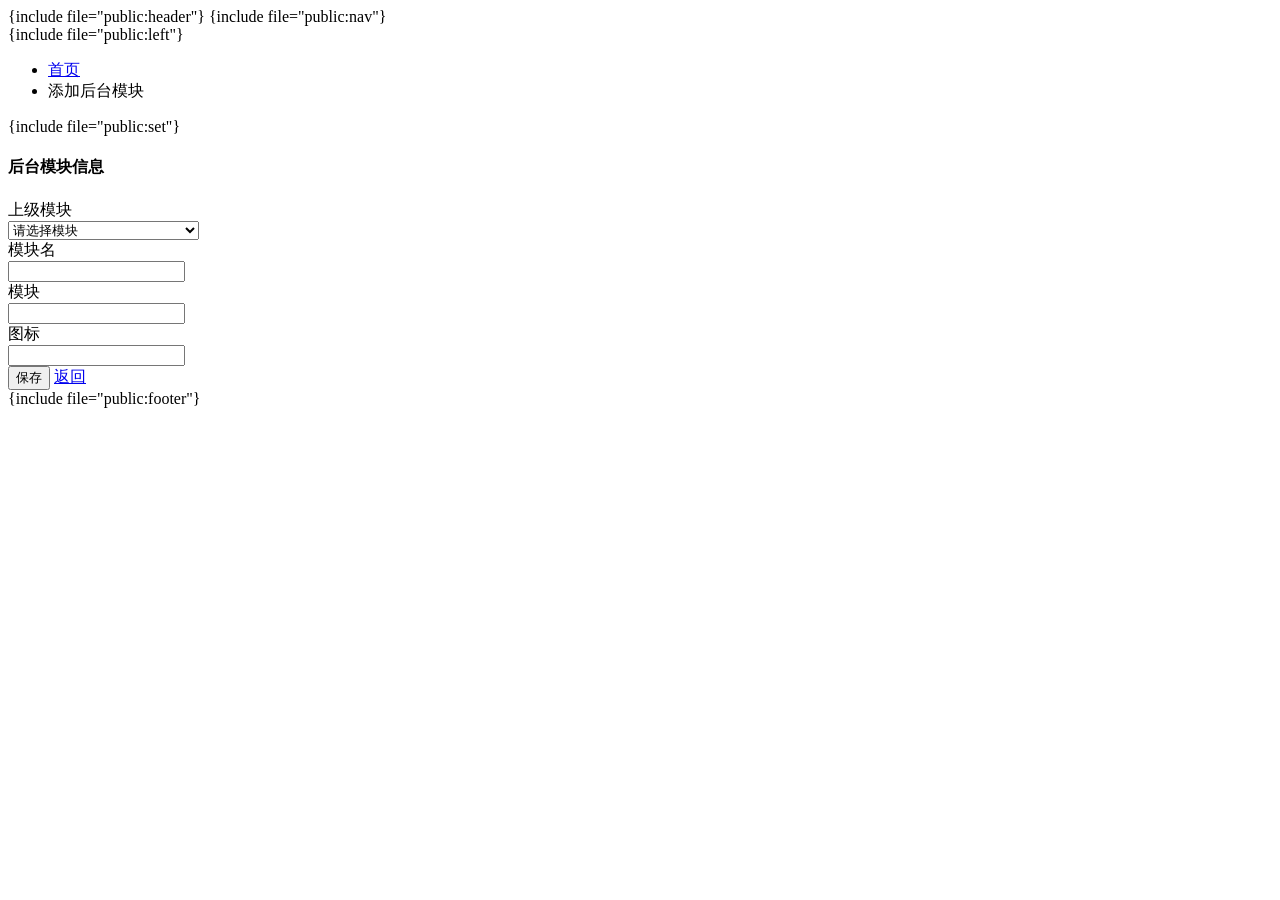
<file: application/admin/view/carte/add.html>
<!DOCTYPE html>
<html>
{include file="public:header"}

<body class="no-skin">
    <!--头部-->
    {include file="public:nav"}

    <div class="main-container ace-save-state" id="main-container">
        <!--菜单-->
        <script type="text/javascript">
            try {
                ace.settings.loadState('main-container')
            } catch (e) {}
        </script>

        {include file="public:left"}

        <div class="main-content">
            <div class="main-content-inner">
                <div class="breadcrumbs ace-save-state" id="breadcrumbs">
                    <ul class="breadcrumb">
                        <li>
                            <i class="ace-icon fa fa-home home-icon"></i>
                            <a href="{:url('Index/index')}">首页</a>
                        </li>
                        <li class="active">添加后台模块</li>
                    </ul><!-- /.breadcrumb -->

                </div>

                <div class="page-content">

                    {include file="public:set"}

                    <div class="row">
                        <div class="col-xs-12">
                            <div class="col-sm-10 col-sm-offset-1">
                                <form id="logoForm" class="form-horizontal" action="{:url('Carte/save')}" method="post" enctype="multipart/form-data">
                                    <div class="row">
                                        <div class="col-sm-7">
                                            <div class="widget-box transparent">
                                                <div class="widget-header widget-header-flat">
                                                    <h4 class="widget-title"><i class="ace-icon fa fa-leaf green"></i>后台模块信息</h4>
                                                </div>
                                                <div class="widget-body">
                                                    <div class="widget-main">
                                                        <div class="form-group">
                                                            <label class="col-sm-2 control-label no-padding-right" for="">上级模块</label>
                                                            <div class="col-sm-5">
                                                                <select class="form-control" id="fid" name="pid" required>
                                                                    <option value="0">请选择模块</option>
                                                                    {volist name="res" id="m"}
                                                                    <option value="{$m.cid}">{$m.c_name}--{$m.c_modul}</option>
                                                                    {/volist}
                                                                </select>
                                                            </div>
                                                        </div>
                                                        <div class="form-group">
                                                            <label class="col-sm-2 control-label no-padding-right" for="">模块名</label>
                                                            <div class="col-sm-10">
                                                                <input class="form-control" type="text" name="c_name"
                                                                    required>
                                                            </div>
                                                        </div>
                                                        <div class="form-group">
                                                            <label class="col-sm-2 control-label no-padding-right" for="">模块</label>
                                                            <div class="col-sm-10">
                                                                <input class="form-control" type="text" name="c_modul" required>
                                                            </div>
                                                        </div>
                                                        <div class="form-group">
                                                            <label class="col-sm-2 control-label no-padding-right" for="">图标</label>
                                                            <div class="col-sm-10">
                                                                <input class="form-control" type="text" name="c_icon">
                                                            </div>
                                                        </div>
                                                    </div>
                                                </div>
                                            </div>
                                        </div>
                                    </div>
                                    <div class="clearfix form-actions">
                                        <div class="col-md-offset-3 col-md-9">
                                            <button class="btn btn-info" type="submit">
                                                <i class="ace-icon fa fa-floppy-o bigger-110"></i>
                                                保存
                                            </button>
                                            <a class="btn" href="{:url('Carte/lister')}">
                                                <i class="ace-icon fa fa-undo bigger-110"></i>
                                                返回
                                            </a>
                                        </div>
                                    </div>
                                </form>
                                <!-- PAGE CONTENT BEGINS -->
                            </div>
                            <!-- PAGE CONTENT ENDS -->
                        </div><!-- /.col -->
                    </div><!-- /.row -->
                </div><!-- /.page-content -->
            </div>
        </div><!-- /.main-content -->

       {include file="public:footer"}

        <a href="#" id="btn-scroll-up" class="btn-scroll-up btn btn-sm btn-inverse">
            <i class="ace-icon fa fa-angle-double-up icon-only bigger-110"></i>
        </a>
    </div><!-- /.main-container -->


    <script>
        jQuery(function ($) {
            $('[data-rel=tooltip]').tooltip();

            $("#hide-option").tooltip({
                hide: {
                    effect: "explode",
                    delay: 250
                }
            });

        })
    </script>


    <script>
        $(function () {
            $('#thumb').ace_file_input({
                style: 'well',
                btn_choose: '封面图',
                btn_change: null,
                no_icon: 'ace-icon fa fa-picture-o',
                droppable: true,
                thumbnail: 'fit' //large | fit
                    //,icon_remove:null//set null, to hide remove/reset button
                    /**,before_change:function(files, dropped) {
						//Check an example below
						//or examples/file-upload.html
						return true;
					}*/
                    /**,before_remove : function() {
						return true;
					}*/
                    ,
                preview_error: function (filename, error_code) {
                    //name of the file that failed
                    //error_code values
                    //1 = 'FILE_LOAD_FAILED',
                    //2 = 'IMAGE_LOAD_FAILED',
                    //3 = 'THUMBNAIL_FAILED'
                    //alert(error_code);
                }

            }).on('change', function () {
                //console.log($(this).data('ace_input_files'));
                //console.log($(this).data('ace_input_method'));
            });

            $("#article").ajaxForm({
                // url: 'links.html',
                // type: 'post',
                // success: fun
            })
        });

        //响应请求回调
        function fun() {

        }
    </script>
    <script>
        $(function () {
            $('#logoForm').ajaxForm({
                beforeSubmit: checkForm, // 此方法主要是提交前执行的方法，根据需要设置
                success: complete, // 这是提交后的方法
                dataType: 'json'
            });

            function checkForm() {


            }

            function complete(data) {
                if (data.status == 1) {
                    layer.alert(data.msg, {
                        icon: 5
                    }, function (index) {
                        layer.close(index);
                        window.location.href = data.url;
                    });

                } else {
                    layer.alert(data.msg, {
                        icon: 6
                    }, function (index) {
                        layer.close(index);
                        window.location.href = data.url;
                    });

                }
            }

        });
    </script>
</body>

</html>
</file>
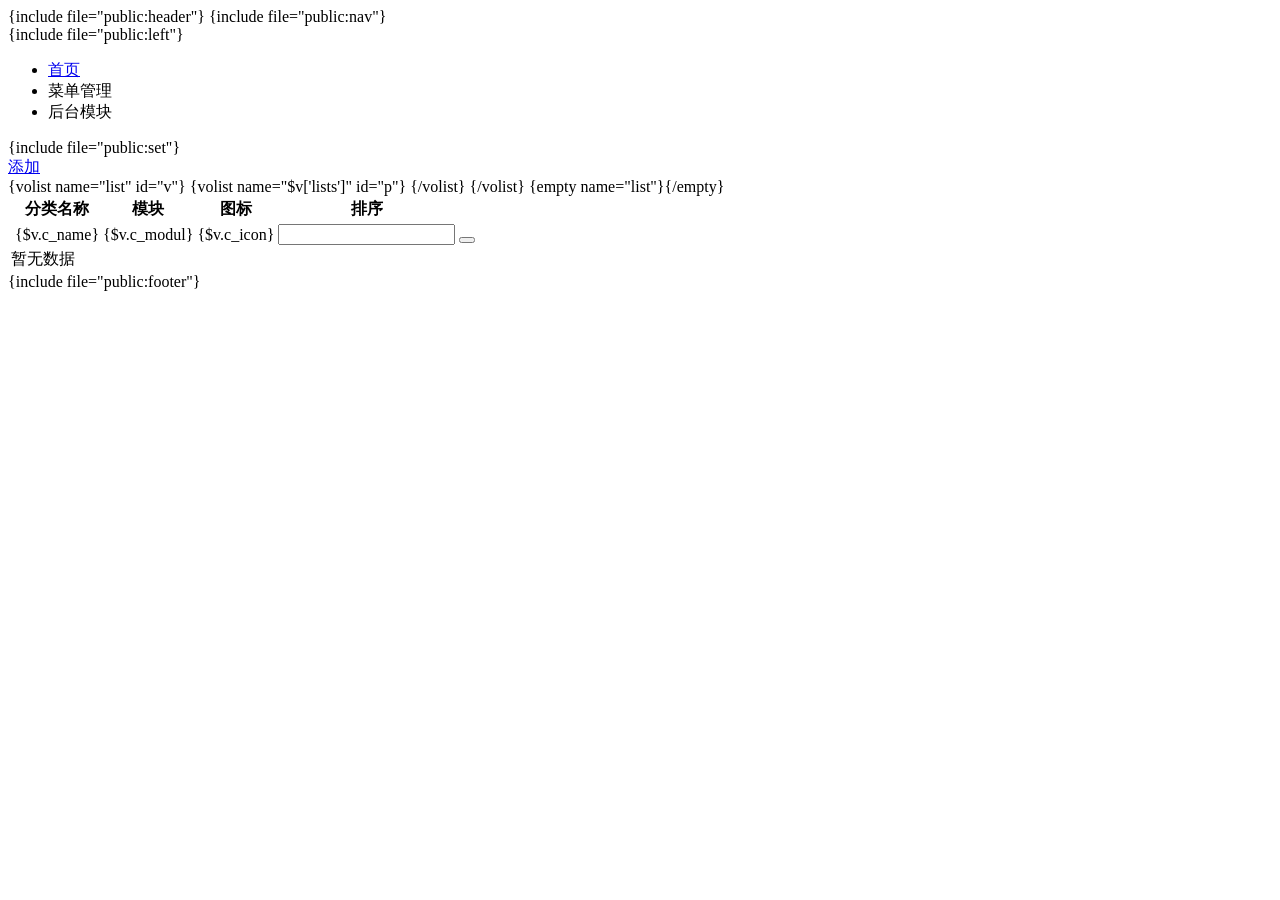
<file: application/admin/view/carte/lister.html>
<!DOCTYPE html>
<html>
{include file="public:header"}

<body class="no-skin">
  <!--头部-->
  {include file="public:nav"}

  <div class="main-container ace-save-state" id="main-container">
    <!--菜单-->
    <script type="text/javascript">
      try { ace.settings.loadState('main-container') } catch (e) { }
    </script>

    {include file="public:left"}

    <div class="main-content">
      <div class="main-content-inner">
        <div class="breadcrumbs ace-save-state" id="breadcrumbs">
          <ul class="breadcrumb">
            <li>
              <i class="ace-icon fa fa-home home-icon"></i>
              <a href="{:url('Index/index')}">首页</a>
            </li>
            <li class="active">菜单管理</li>
            <li class="active">后台模块</li>
          </ul><!-- /.breadcrumb -->

        </div>

        <div class="page-content">
          {include file="public:set"}
          <div class="row">
            <div class="col-xs-12">
              <div class="col-sm-10 col-sm-offset-1">
                <div class="page-header">
                  <div class="row">
                    <div class="col-sm-2">
                      <a class="btn btn-success btn-white btn-bold" href="{:url('Carte/add')}">
                        <i class="ace-icon fa fa-plus icon-only"></i>
                        添加</a>
                      <!-- <button class="btn btn-danger btn-white btn-bold del-btn">
                  <i class="ace-icon fa fa-trash-o icon-only"></i>
                  删除
                </button> -->
                    </div>

                    <div class="col-sm-8 clearfix">
                  
                </div>
                  </div>
                </div>
                <table class="table table-bordered table-hover">
                  <thead>
                    <tr>
                      <th class="center">
                      </th>
                      <th>分类名称</th>
                      <th class="hidden-480">模块</th>
                      <th class="hidden-480">图标</th>
                      <th class="hidden-480">排序</th>
                      <!-- <th style="border-right:#ddd solid 1px;">操作</th> -->
                    </tr>
                  </thead>
                    <tbody>
                      {volist name="list" id="v"}
  
                      <tr class="ace-thumbnails tri{$v.cid}" id="tr{$v.cid}">
                        <td class="center"><span class="glyphicon glyphicon-plus" power="jia" id="jiajian{$v.cid}" onclick="gg({$v.cid})"></span>	<!-- glyphicon glyphicon-minus -->
                        </td>
                        <td class="ace-thumbnails hidden-480">{$v.c_name}</td>
                        <td class="ace-thumbnails hidden-480">{$v.c_modul}</td>
                        <td class="ace-thumbnails hidden-480">{$v.c_icon}</td>
                        <td class="ace-thumbnails hidden-480"><input type="number" class="sort input-common input-common-sort" fieldid="{$v['cid']}" fieldname="c_sort" value="{$v['c_sort']}" size="1"></td>
                        <td>
                          <a class="btn btn-xs btn-info" href="{:url('Carte/modifys',array('id'=>$v.cid))}" title="修改信息">
                            <i class="ace-icon fa fa-pencil bigger-120"></i>
                          </a>
                          <button class="btn btn-xs btn-danger" type="button" onclick="dels({$v.cid})" title="删除">
                            <i class="ace-icon fa fa-trash-o bigger-120"></i>
                          </button>
                        </td> 
                      </tr>
                        {volist name="$v['lists']" id="p"}
                            
                            <tr class="ace-thumbnails tr{$p.pid} tri{$p.cid}" style="display:none;">
                                <td class="center">
                                </td>
                                <td class="ace-thumbnails hidden-480">&nbsp&nbsp&nbsp&nbsp|--{$p.c_name}</td>
                                <td class="ace-thumbnails hidden-480">&nbsp&nbsp&nbsp&nbsp|--{$p.c_modul}</td>
                                <td class="ace-thumbnails hidden-480"></td>
                                <td class="ace-thumbnails hidden-480"><input type="number" class="sort input-common input-common-sort" fieldid="{$v['cid']}" fieldname="c_sort" value="{$v['c_sort']}" size="1"></td>
                                 <td>
                                    <a class="btn btn-xs btn-info" href="{:url('Carte/modifys',array('id'=>$p['cid']))}" title="修改信息">
                                    <i class="ace-icon fa fa-pencil bigger-120"></i>
                                    </a>
                                    <button class="btn btn-xs btn-danger" type="button" onclick="dels({$p['cid']})" title="删除">
                                    <i class="ace-icon fa fa-trash-o bigger-120"></i>
                                    </button>
                                </td> 
                            </tr>
                            
                        {/volist}
                     
                      {/volist}
                      {empty name="list"}<tr>
                        <td colspan="15" class="text-center">暂无数据</td>
                      </tr>{/empty}
                    </tbody>
                  <input type="file" id="other_img" name="other_img" style="display:none">
                </table>
                <div class="text-center">
                </div>
              </div>
            </div><!-- /.col -->
          </div><!-- /.row -->
        </div><!-- /.page-content -->
      </div>
    </div><!-- /.main-content -->

   {include file="public:footer"}

    <a href="#" id="btn-scroll-up" class="btn-scroll-up btn btn-sm btn-inverse">
      <i class="ace-icon fa fa-angle-double-up icon-only bigger-110"></i>
    </a>
  </div><!-- /.main-container -->



  <script>
    jQuery(function ($) {

      $(".sort").change(function(){
        var fieldid = $(this).attr('fieldid');
        var fieldname = $(this).attr('fieldname');
        var fieldvalue = $(this).val();
        if(fieldvalue == ''){
          layer.msg("不能为空");return false;
        }else{
          $.ajax({
            type:"post",
            url:"{:url('Carte/change_sort')}",
            data:{'fieldid':fieldid,'fieldname':fieldname,'fieldvalue':fieldvalue},
            success: function (data) {
              if(data>0){
                layer.msg("修改成功");location.reload();
              }else{
                layer.msg("修改失败");
              }
            }
          });
        }
      });

      $('[data-rel=tooltip]').tooltip();

      $("#hide-option").tooltip({
        hide: {
          effect: "explode",
          delay: 250
        }
      });

    })
  
    function look_profile(id){
      event.preventDefault();
      var lookprofile = $('#lookprofile' + id);
      var name = lookprofile.attr('name');
      var profile = lookprofile.attr('profile');
      $(".modal-title").text(name);
      $(".modal-body").text(profile);    
      $('#look_profile').modal('show');
    }

    function dels(id) {
      layer.confirm('你确定删除吗？', { icon: 3 }, function (index) {
        layer.close(index);
        $.ajax({
          url: '__URL__/delete',
          type: 'post',
          data: { id: id },
          success: function (data) {
            if(data == 0){
               layer.msg("删除成功");
               location.reload();
            }else{
              layer.msg("系统繁忙，请稍后再试");
              location.reload();
            }
          }
        })
      });
    }

    function change(id){
        $.ajax({
            type:"post",
            url:"__URL__/change",
            data:{id:id},
            datatype:"text",
            success:function(){
                
            }
        })
    }

    function gg(id){
        var ggid = $("#jiajian"+id);
        if(ggid.attr('power') == 'jia'){
            ggid.attr('class','glyphicon glyphicon-minus')
            ggid.attr('power','jian')
            $(".tr"+id).attr('style','display:black;')
        }else{
            ggid.attr('class','glyphicon glyphicon-plus')
            ggid.attr('power','jia')
            $(".tr"+id).attr('style','display:none;')
        }
        
    }
  </script>
</body>

</html>
</file>
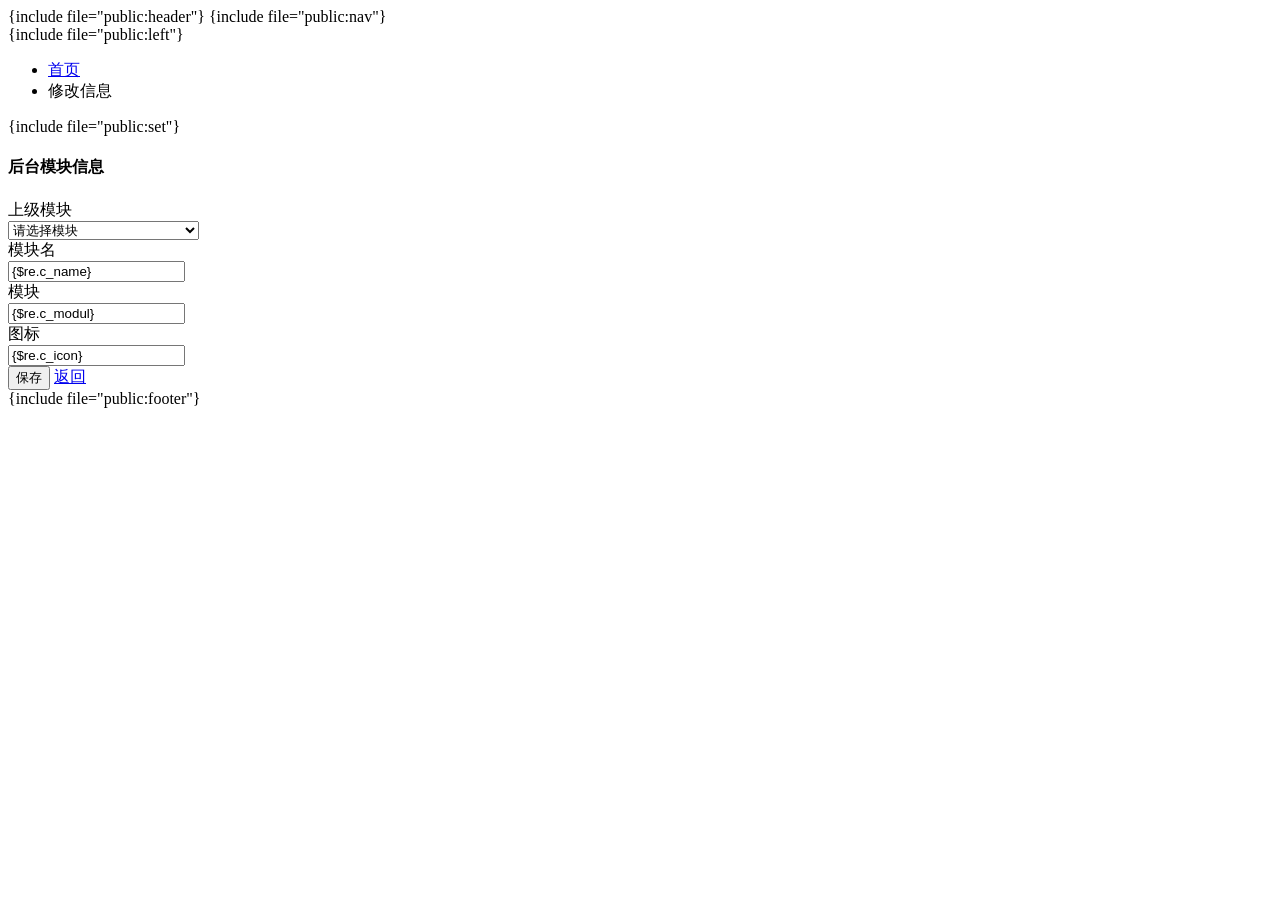
<file: application/admin/view/carte/modifys.html>
<!DOCTYPE html>
<html>
{include file="public:header"}

<body class="no-skin">
    <!--头部-->
    {include file="public:nav"}

    <div class="main-container ace-save-state" id="main-container">
        <!--菜单-->
        <script type="text/javascript">
            try {
                ace.settings.loadState('main-container')
            } catch (e) {}
        </script>

        {include file="public:left"}

        <div class="main-content">
            <div class="main-content-inner">
                <div class="breadcrumbs ace-save-state" id="breadcrumbs">
                    <ul class="breadcrumb">
                        <li>
                            <i class="ace-icon fa fa-home home-icon"></i>
                            <a href="{:url('Index/index')}">首页</a>
                        </li>
                        <li class="active">修改信息</li>
                    </ul><!-- /.breadcrumb -->

                </div>

                <div class="page-content">

                    {include file="public:set"}

                    <div class="row">
                        <div class="col-xs-12">
                            <div class="col-sm-10 col-sm-offset-1">
                                <form id="logoForm" class="form-horizontal" action="{:url('Carte/usave')}" method="post" enctype="multipart/form-data">
                                    <div class="row">
                                        <div class="col-sm-7">
                                            <div class="widget-box transparent">
                                                <div class="widget-header widget-header-flat">
                                                    <h4 class="widget-title"><i class="ace-icon fa fa-leaf green"></i>后台模块信息</h4>
                                                </div>
                                                <div class="widget-body">
                                                    <div class="widget-main">
                                                        <div class="form-group">
                                                            <label class="col-sm-2 control-label no-padding-right" for="">上级模块</label>
                                                            <div class="col-sm-5">
                                                                <select class="form-control" id="fid" name="pid" required>
                                                                    <option value="0">请选择模块</option>
                                                                    {volist name="res" id="m"}
                                                                    <option {if condition="$re['pid'] eq $m['cid']"}selected{/if} value="{$m.cid}">{$m.c_name}--{$m.c_modul}</option>
                                                                    {/volist}
                                                                </select>
                                                            </div>
                                                        </div>
                                                        <div class="form-group">
                                                            <label class="col-sm-2 control-label no-padding-right" for="">模块名</label>
                                                            <div class="col-sm-10">
                                                                <input class="form-control" type="text" name="c_name" value="{$re.c_name}"
                                                                    required>
                                                            </div>
                                                        </div>
                                                        <div class="form-group">
                                                            <label class="col-sm-2 control-label no-padding-right" for="">模块</label>
                                                            <div class="col-sm-10">
                                                                <input class="form-control" type="text" name="c_modul" value="{$re.c_modul}" required>
                                                            </div>
                                                        </div>
                                                        <div class="form-group">
                                                            <label class="col-sm-2 control-label no-padding-right" for="">图标</label>
                                                            <div class="col-sm-10">
                                                                <input class="form-control" type="text" name="c_icon" value="{$re.c_icon}">
                                                            </div>
                                                        </div>
                                                    </div>
                                                </div>
                                            </div>
                                        </div>
                                    </div>
                                    <div class="clearfix form-actions">
                                        <div class="col-md-offset-3 col-md-9">
                                           <input name="cid" type="hidden" value="{$re.cid}" /> 
                                            <button class="btn btn-info" type="submit">
                                                <i class="ace-icon fa fa-floppy-o bigger-110"></i>
                                                保存
                                            </button>
                                            <a class="btn" href="{:url('Carte/lister')}">
                                                <i class="ace-icon fa fa-undo bigger-110"></i>
                                                返回
                                            </a>
                                        </div>
                                    </div>
                                </form>
                                <!-- PAGE CONTENT BEGINS -->
                            </div>
                            <!-- PAGE CONTENT ENDS -->
                        </div><!-- /.col -->
                    </div><!-- /.row -->
                </div><!-- /.page-content -->
            </div>
        </div><!-- /.main-content -->

       {include file="public:footer"}

        <a href="#" id="btn-scroll-up" class="btn-scroll-up btn btn-sm btn-inverse">
            <i class="ace-icon fa fa-angle-double-up icon-only bigger-110"></i>
        </a>
    </div><!-- /.main-container -->


    <script>
        jQuery(function ($) {
            $('[data-rel=tooltip]').tooltip();

            $("#hide-option").tooltip({
                hide: {
                    effect: "explode",
                    delay: 250
                }
            });

        })
    </script>


    <script>
        $(function () {
            $('#thumb').ace_file_input({
                style: 'well',
                btn_choose: '封面图',
                btn_change: null,
                no_icon: 'ace-icon fa fa-picture-o',
                droppable: true,
                thumbnail: 'fit' //large | fit
                    //,icon_remove:null//set null, to hide remove/reset button
                    /**,before_change:function(files, dropped) {
						//Check an example below
						//or examples/file-upload.html
						return true;
					}*/
                    /**,before_remove : function() {
						return true;
					}*/
                    ,
                preview_error: function (filename, error_code) {
                    //name of the file that failed
                    //error_code values
                    //1 = 'FILE_LOAD_FAILED',
                    //2 = 'IMAGE_LOAD_FAILED',
                    //3 = 'THUMBNAIL_FAILED'
                    //alert(error_code);
                }

            }).on('change', function () {
                //console.log($(this).data('ace_input_files'));
                //console.log($(this).data('ace_input_method'));
            });

            $("#article").ajaxForm({
                // url: 'links.html',
                // type: 'post',
                // success: fun
            })
        });

        //响应请求回调
        function fun() {

        }
    </script>
    <script>
        $(function () {
            $('#logoForm').ajaxForm({
                beforeSubmit: checkForm, // 此方法主要是提交前执行的方法，根据需要设置
                success: complete, // 这是提交后的方法
                dataType: 'json'
            });

            function checkForm() {


            }

            function complete(data) {
                if (data.status == 1) {
                    layer.alert(data.msg, {
                        icon: 5
                    }, function (index) {
                        layer.close(index);
                        window.location.href = data.url;
                    });

                } else {
                    layer.alert(data.msg, {
                        icon: 6
                    }, function (index) {
                        layer.close(index);
                        window.location.href = data.url;
                    });

                }
            }

        });
    </script>
</body>

</html>
</file>
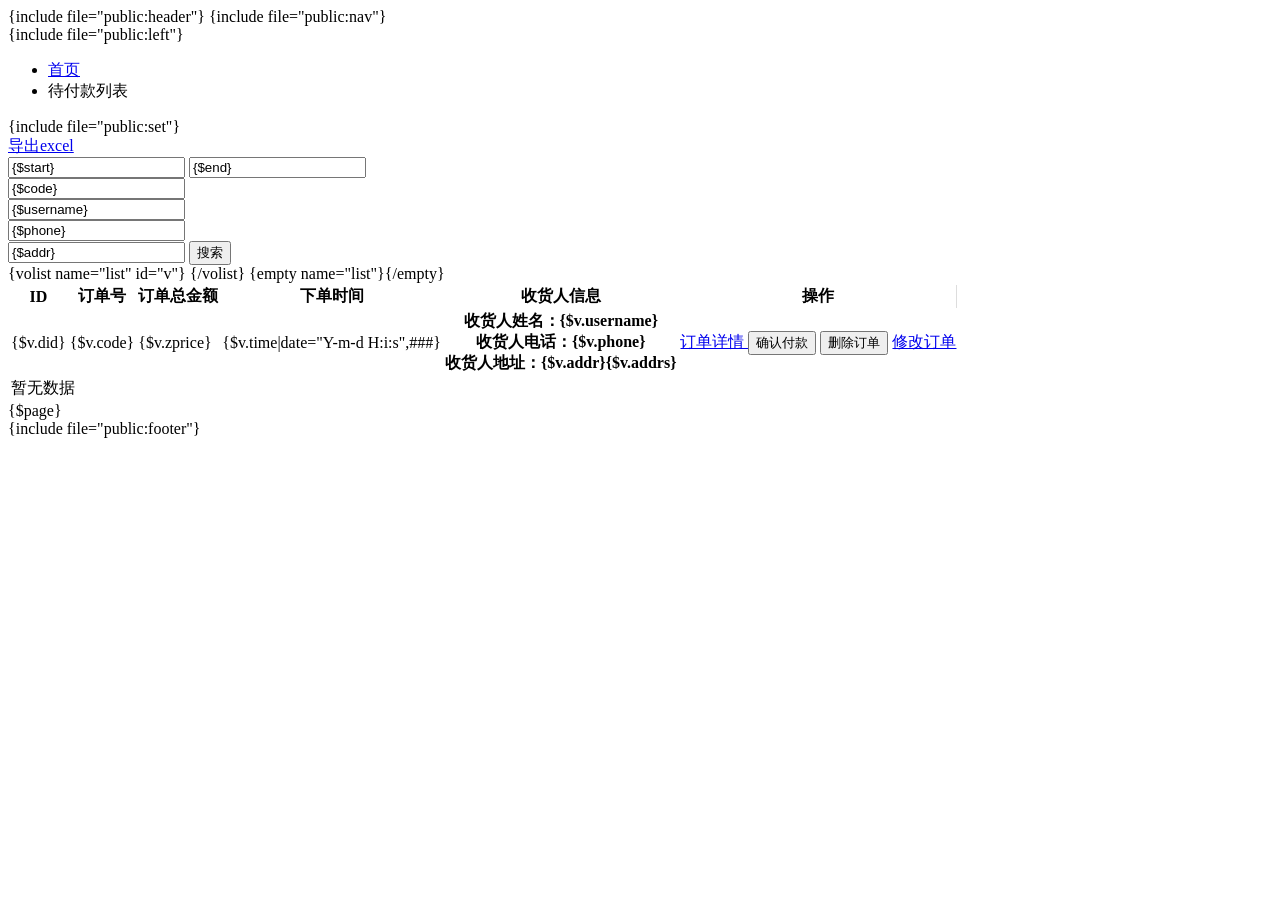
<file: application/admin/view/dd/dai_dd.html>
<!DOCTYPE html>
<html>
{include file="public:header"}

<body class="no-skin">
<!--头部-->
{include file="public:nav"}

<div class="main-container ace-save-state" id="main-container">
  <!--菜单-->
  <script type="text/javascript">
  try{ace.settings.loadState('main-container')}catch(e){}
</script>

{include file="public:left"}

  <div class="main-content">
    <div class="main-content-inner">
      <div class="breadcrumbs ace-save-state" id="breadcrumbs">
        <ul class="breadcrumb">
          <li>
            <i class="ace-icon fa fa-home home-icon"></i>
            <a href="{:url('Index/index')}">首页</a>
          </li>
          <li class="active">待付款列表</li>
        </ul>

      </div>

      <div class="page-content">
        {include file="public:set"}
        <div class="row">
          <div class="col-xs-12">
            <div class="col-sm-10 col-sm-offset-1">
              <div class="page-header">
                <div class="row">
              <div class="col-sm-2">
                <a class="btn btn-success btn-white btn-bold" href="javascript:;" id="out">
                  <i class="ace-icon fa fa-plus icon-only"></i>
                  导出excel</a>
                </div> 

                 <div class="col-sm-10 clearfix">
                  <form class="form-inline pull-right" action="__URL__/dai_dd" method="post">
                    <div class="form-group">
                    	<div class="input-daterange input-group">
						<input type="text" class="form-control search-query" name="start" value="{$start}" placeholder="选择开始时间" />
						<span class="input-group-addon">
							<i class="fa fa-exchange"></i>
						</span>

						<input type="text" class="form-control search-query" name="end" value="{$end}" placeholder="选择结束时间" />
					</div>
                    	
                    </div>
                    
                    <div class="form-group">
                    <div class="input-group">
                        <input type="text" name="code"  class="form-control search-query" value="{$code}" placeholder="请输入订单号码">
                      </div>
                      
                      <div class="input-group">
                        <input type="text" name="username"  class="form-control search-query" value="{$username}" placeholder="请输入收货人姓名">
                      </div>
                    
                      <div class="input-group">
                        <input type="text" name="phone"  class="form-control search-query" value="{$phone}" placeholder="请输入收货人电话">
                      </div>
                      <div class="input-group">
                        <input type="text" name="addr" class="form-control search-query" value="{$addr}" placeholder="请输入收货人地址">
                        <span class="input-group-btn">
										<button type="submit" class="btn btn-info btn-sm ajax-search-form">
											<span class="ace-icon fa fa-search icon-on-right bigger-120"></span> 搜索
									</button>
									</span>
                      </div>
                    </div>
                  </form>
                </div> 
                </div>
              </div>
              <table class="table table-bordered table-hover">
                <thead>
                <tr>
                 
                  <th>ID</th>
                  <th>订单号</th>
                  <th>订单总金额</th>
                  <th>下单时间</th>
                  <th>收货人信息</th>
                  <th style="border-right:#ddd solid 1px;">操作</th>
                </tr>
                </thead>
                <tbody>
                {volist name="list" id="v"}
                <tr class="ace-thumbnails">
                  <td><span class="badge badge-grey">{$v.did}</span></td>
                  <td>{$v.code}</td>
                  <td>{$v.zprice}</td>
                  <td>{$v.time|date="Y-m-d H:i:s",###}</td>
                 
                  <th>
                                                         收货人姓名：{$v.username}<br>
                                                         收货人电话：{$v.phone}<br>
                                                         收货人地址：{$v.addr}{$v.addrs}<br>
                  </th>
                  <td>
                    <a class="btn btn-xs btn-info" href="{:url('detail',array('id'=>$v['did']))}">
                      订单详情
                    </a>
                  <button class="btn btn-xs btn-success" type="button" onclick="change({$v.did})">
                      确认付款
                    </button> 
                    <button class="btn btn-xs btn-danger" type="button" onclick="dels({$v.did})">
                     删除订单
                    </button> 
                       <a class="btn btn-xs btn-info" href="{:url('updates',array('id'=>$v['did']))}">
                     修改订单
                    </a>
                  </td>
               
                </tr>
                {/volist}
                {empty name="list"}<tr><td colspan="18" class="text-center">暂无数据</td></tr>{/empty}
                </tbody>
              </table>
              <div class="text-center">
                {$page}
              </div>
            </div>
          </div><!-- /.col -->
        </div><!-- /.row -->
      </div><!-- /.page-content -->
    </div>
  </div><!-- /.main-content -->

{include file="public:footer"}

<a href="#" id="btn-scroll-up" class="btn-scroll-up btn btn-sm btn-inverse">
  <i class="ace-icon fa fa-angle-double-up icon-only bigger-110"></i>
</a>
</div><!-- /.main-container -->

<script>
  jQuery(function($) {
	  
	  $('.input-daterange').datepicker({
		  autoclose:true,
		  language:"zh-CN",
          format:"yyyy-mm-dd"
          });
	  
    $('[data-rel=tooltip]').tooltip();

    $( "#hide-option" ).tooltip({
      hide: {
        effect: "explode",
        delay: 250
      }
    });

  })
</script>
<script>
 $("#out").click(function(){
	 var start="{$start}";
	 var end = "{$end}";
	 var username="{$username}";
	 var code="{$code}";
	 var phone="{$phone}";
	 var addr="{$addr}";
	 if(start == ''){
		 start=0;
	 }
	 if(end == ''){
		 end=0;
	 }
	
	 if(username == ''){
		 username = 0;
	 }
	 if(code == ''){
		 code = 0;
	 }
	 if(phone == ''){
		 phone = 0;
	 }
	 if(addr == ''){
		 addr = 0;
	 }
	 location.href="__URL__/out/start/"+start+"/end/"+end+"/username/"+username+"/code/"+code+"/phone/"+phone+"/addr/"+addr;
 })
</script>
<script type="text/javascript">
		function dels(id){
			layer.confirm('你确定删除吗？', {icon: 3}, function(index){
		    layer.close(index);
		    window.location.href="__URL__/delete/id/"+id;
		  });
	    }
		</script>
<script type="text/javascript">
		function change(id){
			layer.confirm('你确定已付款吗？', {icon: 3}, function(index){
		    layer.close(index);
		    window.location.href="__URL__/change/id/"+id;
		  });
	    }
		</script>
<script>
function changes(id){
	$.ajax({
		type:"post",
		url:"__URL__/changes",
	    data:{id:id},
	    datatype:"text",
	    success:function(){
	    	
	    }
	})
}
function changeu(id){
	$.ajax({
		type:"post",
		url:"__URL__/changeu",
	    data:{id:id},
	    datatype:"text",
	    success:function(){
	    	
	    }
	})
}
function changea(id){
	$.ajax({
		type:"post",
		url:"__URL__/changea",
	    data:{id:id},
	    datatype:"text",
	    success:function(){
	    	
	    }
	})
}
function changel(id){
	$.ajax({
		type:"post",
		url:"__URL__/changel",
	    data:{id:id},
	    datatype:"text",
	    success:function(){
	    	
	    }
	})
}
function changess(id){
	$.ajax({
		type:"post",
		url:"__URL__/changess",
	    data:{id:id},
	    datatype:"text",
	    success:function(){
	    	
	    }
	})
}
function changeh(id){
	$.ajax({
		type:"post",
		url:"__URL__/changeh",
	    data:{id:id},
	    datatype:"text",
	    success:function(){
	    	
	    }
	})
}
</script>


  <script>
  $("#change").click(function(){
  	$("#sortForm").submit();
  })

  </script>
</body>
</html>
</file>
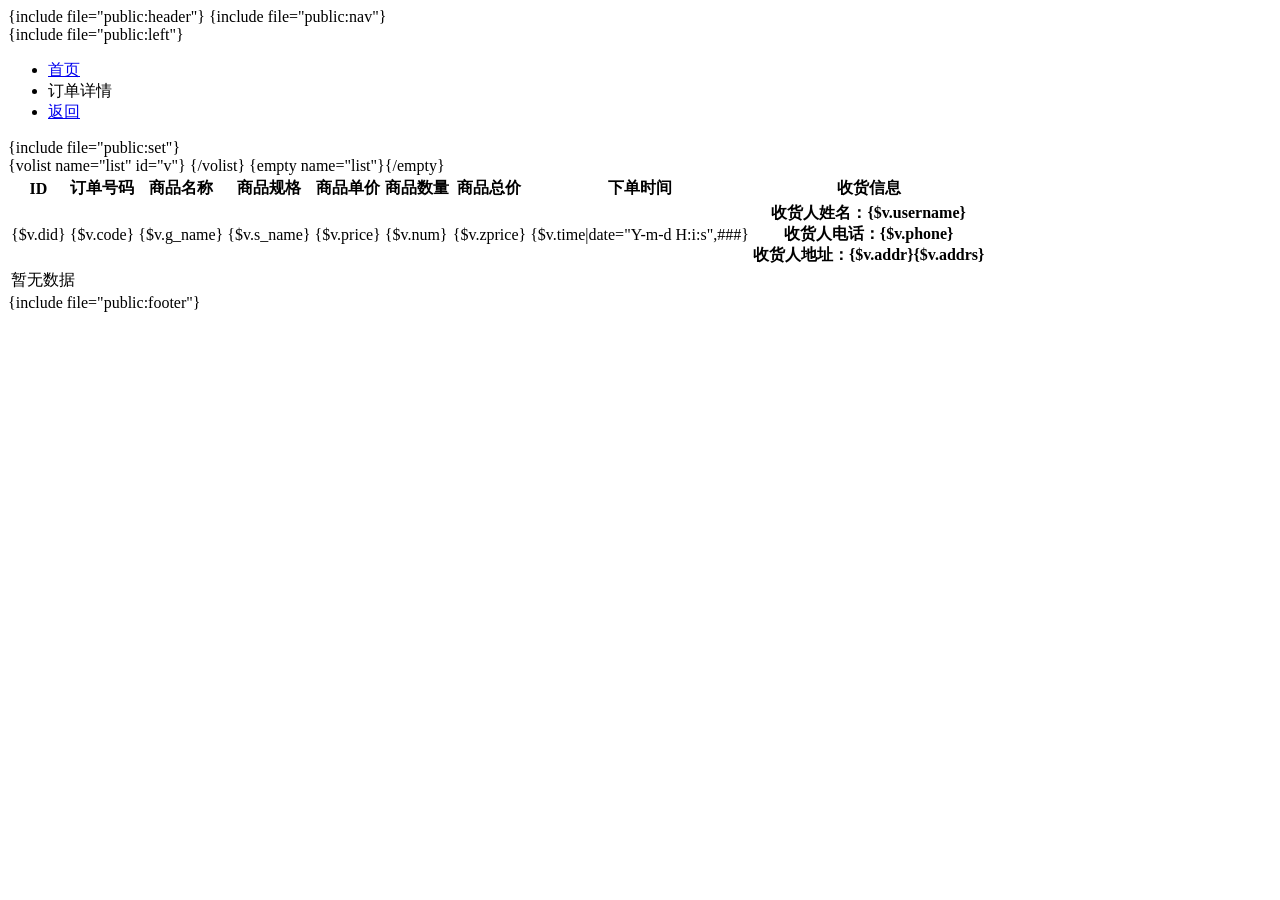
<file: application/admin/view/dd/detail.html>
<!DOCTYPE html>
<html>
{include file="public:header"}

<body class="no-skin">
<!--头部-->
{include file="public:nav"}

<div class="main-container ace-save-state" id="main-container">
  <!--菜单-->
  <script type="text/javascript">
  try{ace.settings.loadState('main-container')}catch(e){}
</script>

{include file="public:left"}

  <div class="main-content">
    <div class="main-content-inner">
      <div class="breadcrumbs ace-save-state" id="breadcrumbs">
        <ul class="breadcrumb">
          <li>
            <i class="ace-icon fa fa-home home-icon"></i>
            <a href="{:url('Index/index')}">首页</a>
          </li>
          <li class="active">订单详情</li>
          <li class="active" >
          <a href="javascript:history.back(-1)">
                                  返回
                                  </a></li>
        </ul>

      </div>

      <div class="page-content">
        {include file="public:set"}
        <div class="row">
          <div class="col-xs-12">
            <div class="col-sm-10 col-sm-offset-1">
              <div class="page-header">
                <div class="row">
           

                 
                </div>
              </div>
              <table class="table table-bordered table-hover">
                <thead>
                <tr>
                 
                  <th>ID</th>
                  <th>订单号码</th>
                  <th>商品名称</th>
                  <th>商品规格</th>
                  <th>商品单价</th>
                  <th>商品数量</th>
                  <th>商品总价</th>
                  <th>下单时间</th>
                  <th>收货信息</th>
                </tr>
                </thead>
                <tbody>
                {volist name="list" id="v"}
                <tr class="ace-thumbnails">
                  <td><span class="badge badge-grey">{$v.did}</span></td>
                  <td>{$v.code}</td>
                  <td>{$v.g_name}</td>
                  <td>{$v.s_name}</td>
                  <td>{$v.price}</td>
                  <td>{$v.num}</td>
                  <td>{$v.zprice}</td>
                  <td>{$v.time|date="Y-m-d H:i:s",###}</td>
                  <th>
                                                         收货人姓名：{$v.username}<br>
                                                         收货人电话：{$v.phone}<br>
                                                         收货人地址：{$v.addr}{$v.addrs}<br>
                  </th>
                </tr>
                {/volist}
                {empty name="list"}<tr><td colspan="18" class="text-center">暂无数据</td></tr>{/empty}
                </tbody>
              </table>
             
            </div>
          </div><!-- /.col -->
        </div><!-- /.row -->
      </div><!-- /.page-content -->
    </div>
  </div><!-- /.main-content -->

{include file="public:footer"}

<a href="#" id="btn-scroll-up" class="btn-scroll-up btn btn-sm btn-inverse">
  <i class="ace-icon fa fa-angle-double-up icon-only bigger-110"></i>
</a>
</div><!-- /.main-container -->

<script>
  jQuery(function($) {
	  
	  $('.input-daterange').datepicker({
		  autoclose:true,
		  language:"zh-CN",
          format:"yyyy-mm-dd"
          });
	  
    $('[data-rel=tooltip]').tooltip();

    $( "#hide-option" ).tooltip({
      hide: {
        effect: "explode",
        delay: 250
      }
    });

  })
</script>

<script type="text/javascript">
		function dels(id){
			layer.confirm('你确定删除吗？', {icon: 3}, function(index){
		    layer.close(index);
		    window.location.href="__URL__/delete/id/"+id;
		  });
	    }
		</script>
<script>
function changes(id){
	$.ajax({
		type:"post",
		url:"__URL__/changes",
	    data:{id:id},
	    datatype:"text",
	    success:function(){
	    	
	    }
	})
}
function changeu(id){
	$.ajax({
		type:"post",
		url:"__URL__/changeu",
	    data:{id:id},
	    datatype:"text",
	    success:function(){
	    	
	    }
	})
}
function changea(id){
	$.ajax({
		type:"post",
		url:"__URL__/changea",
	    data:{id:id},
	    datatype:"text",
	    success:function(){
	    	
	    }
	})
}
function changel(id){
	$.ajax({
		type:"post",
		url:"__URL__/changel",
	    data:{id:id},
	    datatype:"text",
	    success:function(){
	    	
	    }
	})
}
function changess(id){
	$.ajax({
		type:"post",
		url:"__URL__/changess",
	    data:{id:id},
	    datatype:"text",
	    success:function(){
	    	
	    }
	})
}
function changeh(id){
	$.ajax({
		type:"post",
		url:"__URL__/changeh",
	    data:{id:id},
	    datatype:"text",
	    success:function(){
	    	
	    }
	})
}
</script>


  <script>
  $("#change").click(function(){
  	$("#sortForm").submit();
  })

  </script>
</body>
</html>
</file>
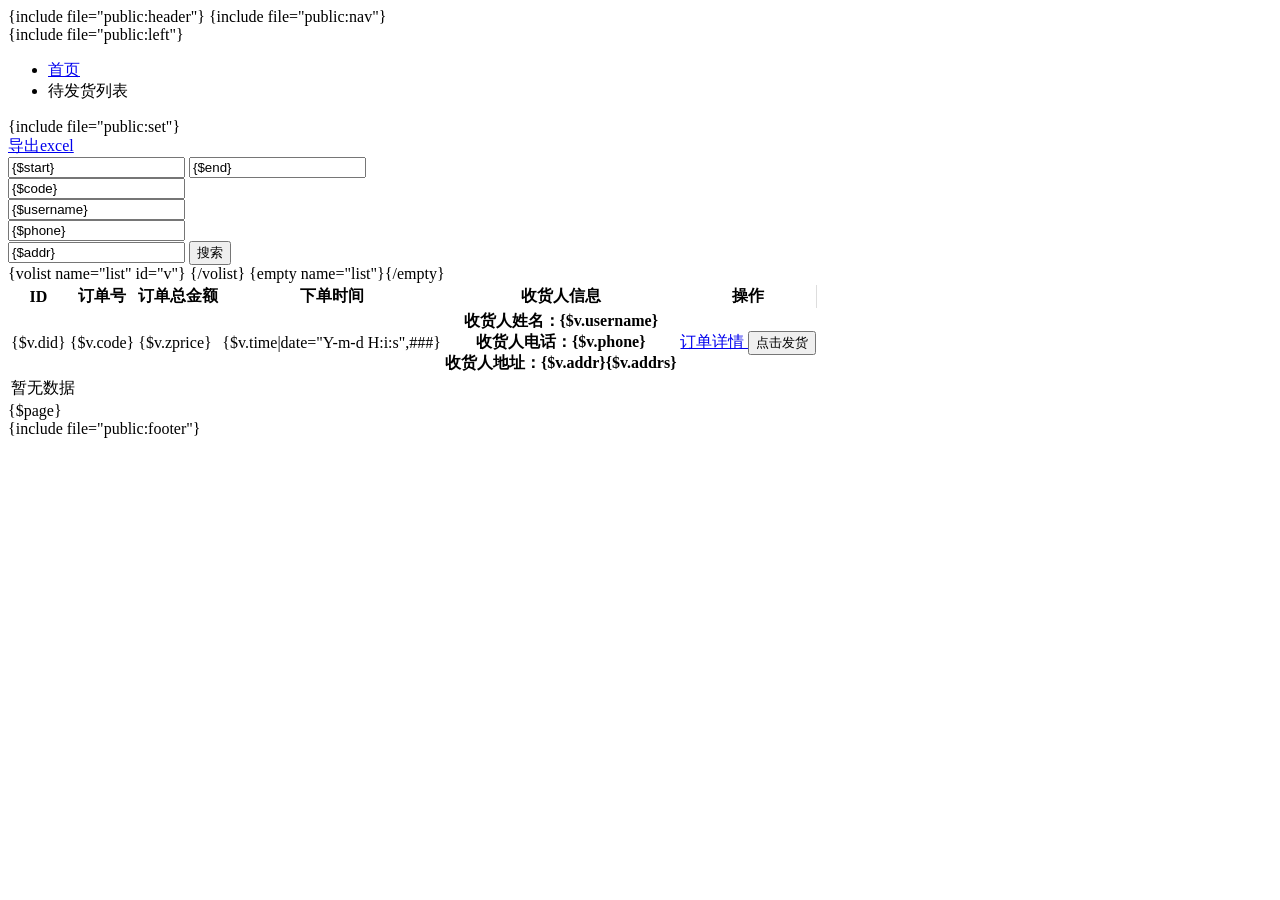
<file: application/admin/view/dd/fa_dd.html>
<!DOCTYPE html>
<html>
{include file="public:header"}

<body class="no-skin">
<!--头部-->
{include file="public:nav"}

<div class="main-container ace-save-state" id="main-container">
  <!--菜单-->
  <script type="text/javascript">
  try{ace.settings.loadState('main-container')}catch(e){}
</script>

{include file="public:left"}

  <div class="main-content">
    <div class="main-content-inner">
      <div class="breadcrumbs ace-save-state" id="breadcrumbs">
        <ul class="breadcrumb">
          <li>
            <i class="ace-icon fa fa-home home-icon"></i>
            <a href="{:url('Index/index')}">首页</a>
          </li>
          <li class="active">待发货列表</li>
        </ul>

      </div>

      <div class="page-content">
        {include file="public:set"}
        <div class="row">
          <div class="col-xs-12">
            <div class="col-sm-10 col-sm-offset-1">
              <div class="page-header">
                <div class="row">
              <div class="col-sm-2">
                <a class="btn btn-success btn-white btn-bold" href="javascript:;" id="out">
                  <i class="ace-icon fa fa-plus icon-only"></i>
                  导出excel</a>
                </div> 

                 <div class="col-sm-10 clearfix">
                  <form class="form-inline pull-right" action="__URL__/fa_dd" method="post">
                    <div class="form-group">
                    	<div class="input-daterange input-group">
						<input type="text" class="form-control search-query" name="start" value="{$start}" placeholder="选择开始时间" />
						<span class="input-group-addon">
							<i class="fa fa-exchange"></i>
						</span>

						<input type="text" class="form-control search-query" name="end" value="{$end}" placeholder="选择结束时间" />
					</div>
                    	
                    </div>
                    
                    <div class="form-group">
                    <div class="input-group">
                        <input type="text" name="code"  class="form-control search-query" value="{$code}" placeholder="请输入订单号码">
                      </div>
                      
                      <div class="input-group">
                        <input type="text" name="username"  class="form-control search-query" value="{$username}" placeholder="请输入收货人姓名">
                      </div>
                    
                      <div class="input-group">
                        <input type="text" name="phone"  class="form-control search-query" value="{$phone}" placeholder="请输入收货人电话">
                      </div>
                      <div class="input-group">
                        <input type="text" name="addr" class="form-control search-query" value="{$addr}" placeholder="请输入收货人地址">
                        <span class="input-group-btn">
										<button type="submit" class="btn btn-info btn-sm ajax-search-form">
											<span class="ace-icon fa fa-search icon-on-right bigger-120"></span> 搜索
									</button>
									</span>
                      </div>
                    </div>
                  </form>
                </div> 
                </div>
              </div>
              <table class="table table-bordered table-hover">
                <thead>
                <tr>
                 
                  <th>ID</th>
                  <th>订单号</th>
                  <th>订单总金额</th>
                  <th>下单时间</th>
                  
                  <th>收货人信息</th>
                  <th style="border-right:#ddd solid 1px;">操作</th>
                </tr>
                </thead>
                <tbody>
                {volist name="list" id="v"}
                <tr class="ace-thumbnails">
                  <td><span class="badge badge-grey">{$v.did}</span></td>
                  <td>{$v.code}</td>
                  <td>{$v.zprice}</td>
                  <td>{$v.time|date="Y-m-d H:i:s",###}</td>
                  
                  <th>
                                                         收货人姓名：{$v.username}<br>
                                                         收货人电话：{$v.phone}<br>
                                                         收货人地址：{$v.addr}{$v.addrs}<br>
                  </th>
                  <td>
                    <a class="btn btn-xs btn-info" href="{:url('detail',array('id'=>$v['did']))}">
                      订单详情
                    </a>
                  <button class="btn btn-xs btn-success" type="button" onclick="dels({$v.did})">
                      点击发货
                    </button> 
                    
                  </td>
                </tr>
    
              
                {/volist}
                {empty name="list"}<tr><td colspan="18" class="text-center">暂无数据</td></tr>{/empty}
                </tbody>
              </table>
              <div class="text-center">
                {$page}
              </div>
            </div>
          </div><!-- /.col -->
        </div><!-- /.row -->
      </div><!-- /.page-content -->
    </div>
  </div><!-- /.main-content -->

{include file="public:footer"}
<a href="#" id="btn-scroll-up" class="btn-scroll-up btn btn-sm btn-inverse">
  <i class="ace-icon fa fa-angle-double-up icon-only bigger-110"></i>
</a>
</div><!-- /.main-container -->

<script>
  jQuery(function($) {
	  
	  $('.input-daterange').datepicker({
		  autoclose:true,
		  language:"zh-CN",
          format:"yyyy-mm-dd"
          });
	  
    $('[data-rel=tooltip]').tooltip();

    $( "#hide-option" ).tooltip({
      hide: {
        effect: "explode",
        delay: 250
      }
    });

  })
</script>
<script>
 $("#out").click(function(){
	 var start="{$start}";
	 var end = "{$end}";
	 var username="{$username}";
	 var code="{$code}";
	 var phone="{$phone}";
	 var addr="{$addr}";
	 if(start == ''){
		 start=0;
	 }
	 if(end == ''){
		 end=0;
	 }
	
	 if(username == ''){
		 username = 0;
	 }
	 if(code == ''){
		 code = 0;
	 }
	 if(phone == ''){
		 phone = 0;
	 }
	 if(addr == ''){
		 addr = 0;
	 }
	 location.href="__URL__/outf/start/"+start+"/end/"+end+"/username/"+username+"/code/"+code+"/phone/"+phone+"/addr/"+addr;
 })
</script>
<script type="text/javascript">
		function dels(id){
			layer.confirm('你确定已发货吗？', {icon: 3}, function(index){
		    layer.close(index);
		    window.location.href="__URL__/save/did/"+id;
		  });
	    }
		</script>
<script type="text/javascript">
		function change(id){
			layer.confirm('你确定已付款吗？', {icon: 3}, function(index){
		    layer.close(index);
		    window.location.href="__URL__/change/id/"+id;
		  });
	    }
		</script>
<script>
function changes(id){
	$.ajax({
		type:"post",
		url:"__URL__/changes",
	    data:{id:id},
	    datatype:"text",
	    success:function(){
	    	
	    }
	})
}
function changeu(id){
	$.ajax({
		type:"post",
		url:"__URL__/changeu",
	    data:{id:id},
	    datatype:"text",
	    success:function(){
	    	
	    }
	})
}
function changea(id){
	$.ajax({
		type:"post",
		url:"__URL__/changea",
	    data:{id:id},
	    datatype:"text",
	    success:function(){
	    	
	    }
	})
}
function changel(id){
	$.ajax({
		type:"post",
		url:"__URL__/changel",
	    data:{id:id},
	    datatype:"text",
	    success:function(){
	    	
	    }
	})
}
function changess(id){
	$.ajax({
		type:"post",
		url:"__URL__/changess",
	    data:{id:id},
	    datatype:"text",
	    success:function(){
	    	
	    }
	})
}
function changeh(id){
	$.ajax({
		type:"post",
		url:"__URL__/changeh",
	    data:{id:id},
	    datatype:"text",
	    success:function(){
	    	
	    }
	})
}
</script>


  <script>
  $("#change").click(function(){
  	$("#sortForm").submit();
  })

  </script>
</body>
</html>
</file>
